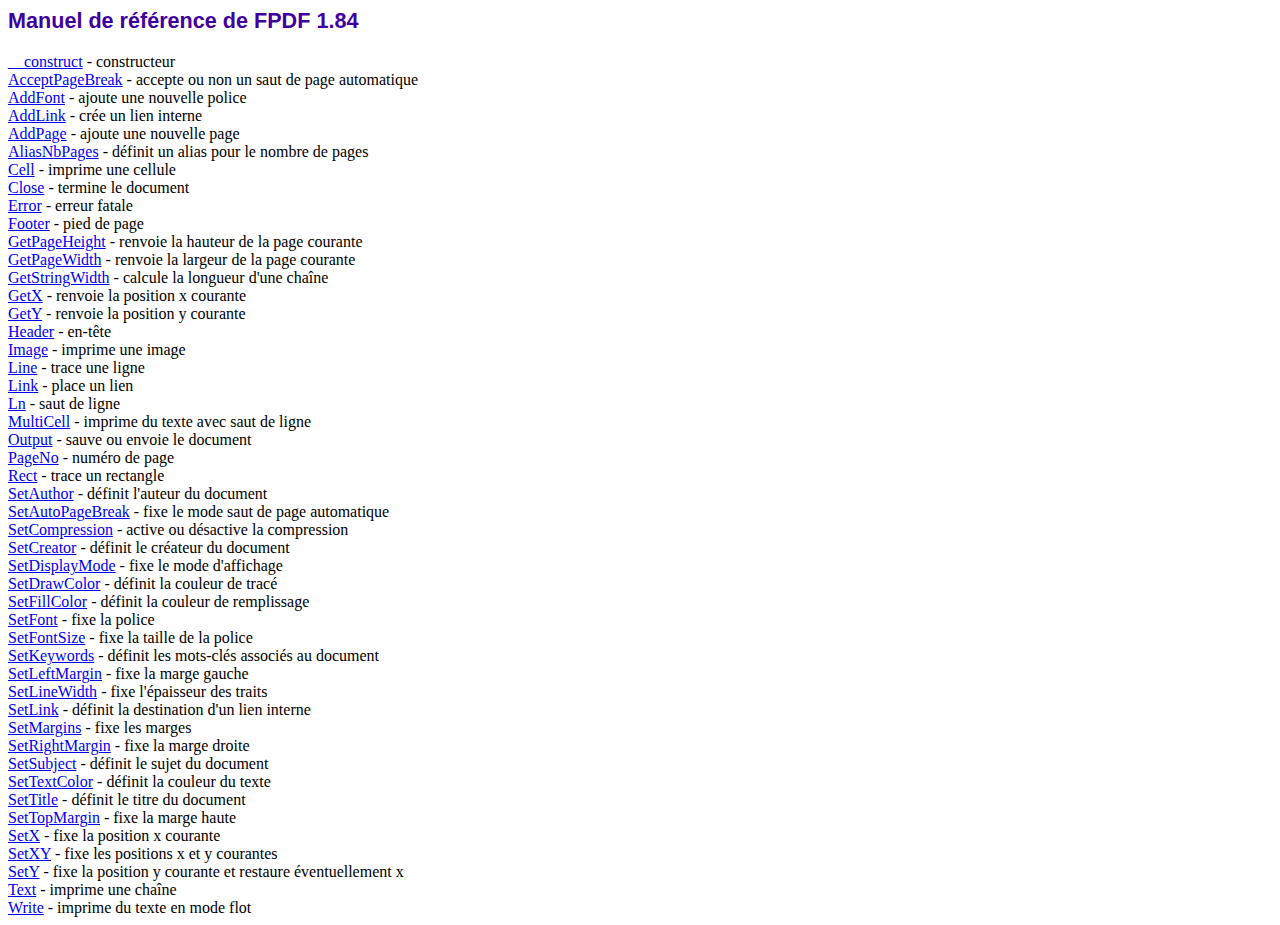
<file: pdf/doc/index.htm>
<!DOCTYPE html PUBLIC "-//W3C//DTD HTML 4.01 Transitional//EN">
<html>
<head>
<meta http-equiv="Content-Type" content="text/html; charset=ISO-8859-1">
<title>Manuel de r�f�rence de FPDF 1.84</title>
<link type="text/css" rel="stylesheet" href="../fpdf.css">
</head>
<body>
<h1>Manuel de r�f�rence de FPDF 1.84</h1>
<a href="__construct.htm">__construct</a> - constructeur<br>
<a href="acceptpagebreak.htm">AcceptPageBreak</a> - accepte ou non un saut de page automatique<br>
<a href="addfont.htm">AddFont</a> - ajoute une nouvelle police<br>
<a href="addlink.htm">AddLink</a> - cr�e un lien interne<br>
<a href="addpage.htm">AddPage</a> - ajoute une nouvelle page<br>
<a href="aliasnbpages.htm">AliasNbPages</a> - d�finit un alias pour le nombre de pages<br>
<a href="cell.htm">Cell</a> - imprime une cellule<br>
<a href="close.htm">Close</a> - termine le document<br>
<a href="error.htm">Error</a> - erreur fatale<br>
<a href="footer.htm">Footer</a> - pied de page<br>
<a href="getpageheight.htm">GetPageHeight</a> - renvoie la hauteur de la page courante<br>
<a href="getpagewidth.htm">GetPageWidth</a> - renvoie la largeur de la page courante<br>
<a href="getstringwidth.htm">GetStringWidth</a> - calcule la longueur d'une cha�ne<br>
<a href="getx.htm">GetX</a> - renvoie la position x courante<br>
<a href="gety.htm">GetY</a> - renvoie la position y courante<br>
<a href="header.htm">Header</a> - en-t�te<br>
<a href="image.htm">Image</a> - imprime une image<br>
<a href="line.htm">Line</a> - trace une ligne<br>
<a href="link.htm">Link</a> - place un lien<br>
<a href="ln.htm">Ln</a> - saut de ligne<br>
<a href="multicell.htm">MultiCell</a> - imprime du texte avec saut de ligne<br>
<a href="output.htm">Output</a> - sauve ou envoie le document<br>
<a href="pageno.htm">PageNo</a> - num�ro de page<br>
<a href="rect.htm">Rect</a> - trace un rectangle<br>
<a href="setauthor.htm">SetAuthor</a> - d�finit l'auteur du document<br>
<a href="setautopagebreak.htm">SetAutoPageBreak</a> - fixe le mode saut de page automatique<br>
<a href="setcompression.htm">SetCompression</a> - active ou d�sactive la compression<br>
<a href="setcreator.htm">SetCreator</a> - d�finit le cr�ateur du document<br>
<a href="setdisplaymode.htm">SetDisplayMode</a> - fixe le mode d'affichage<br>
<a href="setdrawcolor.htm">SetDrawColor</a> - d�finit la couleur de trac�<br>
<a href="setfillcolor.htm">SetFillColor</a> - d�finit la couleur de remplissage<br>
<a href="setfont.htm">SetFont</a> - fixe la police<br>
<a href="setfontsize.htm">SetFontSize</a> - fixe la taille de la police<br>
<a href="setkeywords.htm">SetKeywords</a> - d�finit les mots-cl�s associ�s au document<br>
<a href="setleftmargin.htm">SetLeftMargin</a> - fixe la marge gauche<br>
<a href="setlinewidth.htm">SetLineWidth</a> - fixe l'�paisseur des traits<br>
<a href="setlink.htm">SetLink</a> - d�finit la destination d'un lien interne<br>
<a href="setmargins.htm">SetMargins</a> - fixe les marges<br>
<a href="setrightmargin.htm">SetRightMargin</a> - fixe la marge droite<br>
<a href="setsubject.htm">SetSubject</a> - d�finit le sujet du document<br>
<a href="settextcolor.htm">SetTextColor</a> - d�finit la couleur du texte<br>
<a href="settitle.htm">SetTitle</a> - d�finit le titre du document<br>
<a href="settopmargin.htm">SetTopMargin</a> - fixe la marge haute<br>
<a href="setx.htm">SetX</a> - fixe la position x courante<br>
<a href="setxy.htm">SetXY</a> - fixe les positions x et y courantes<br>
<a href="sety.htm">SetY</a> - fixe la position y courante et restaure �ventuellement x<br>
<a href="text.htm">Text</a> - imprime une cha�ne<br>
<a href="write.htm">Write</a> - imprime du texte en mode flot<br>
</body>
</html>
</file>
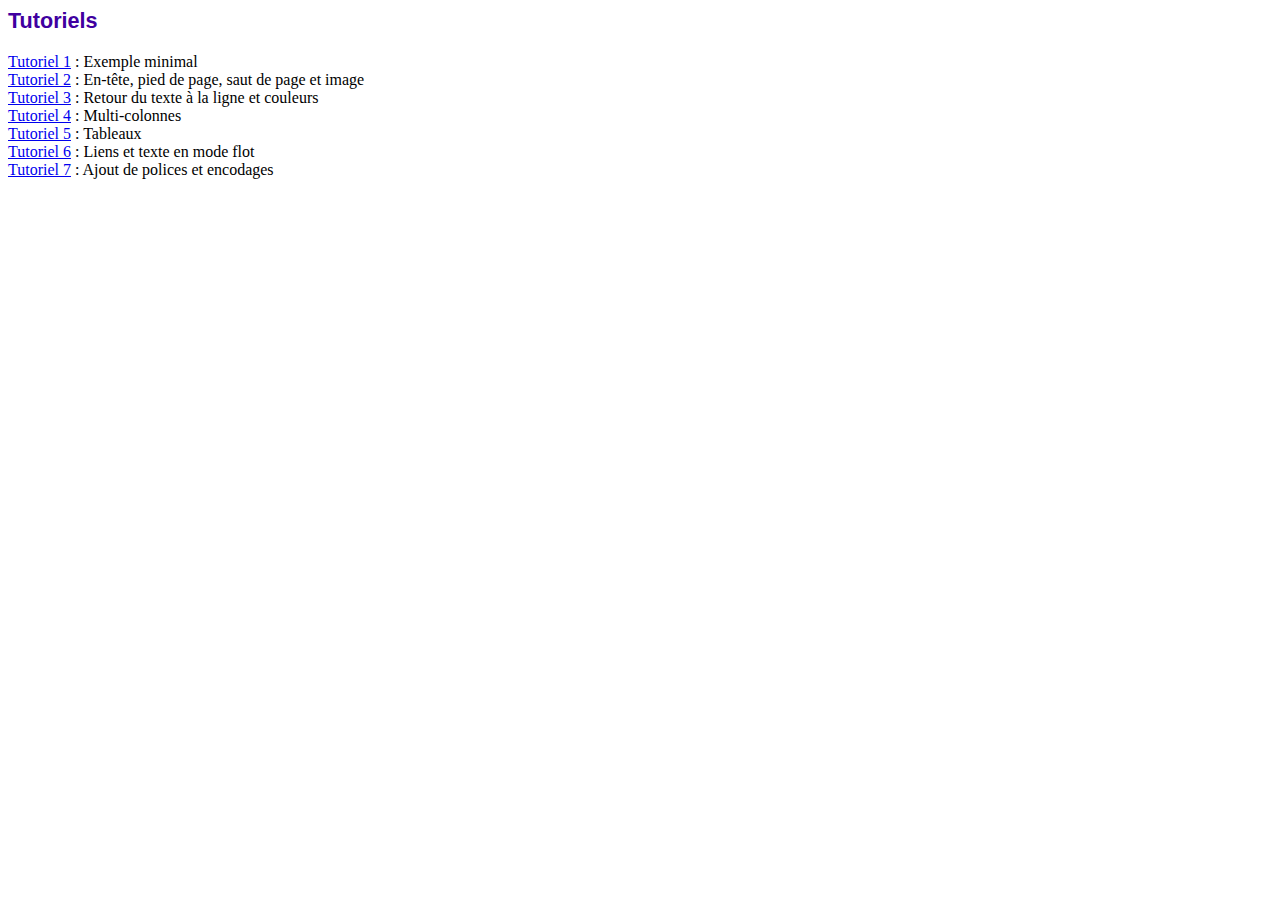
<file: pdf/tutorial/index.htm>
<!DOCTYPE html PUBLIC "-//W3C//DTD HTML 4.01 Transitional//EN">
<html>
<head>
<meta http-equiv="Content-Type" content="text/html; charset=ISO-8859-1">
<title>Tutoriels</title>
<link type="text/css" rel="stylesheet" href="../fpdf.css">
</head>
<body>
<h1>Tutoriels</h1>
<ul style="list-style-type:none; margin-left:0; padding-left:0">
<li><a href="tuto1.htm">Tutoriel 1</a> : Exemple minimal</li>
<li><a href="tuto2.htm">Tutoriel 2</a> : En-t�te, pied de page, saut de page et image</li>
<li><a href="tuto3.htm">Tutoriel 3</a> : Retour du texte � la ligne et couleurs</li>
<li><a href="tuto4.htm">Tutoriel 4</a> : Multi-colonnes</li>
<li><a href="tuto5.htm">Tutoriel 5</a> : Tableaux</li>
<li><a href="tuto6.htm">Tutoriel 6</a> : Liens et texte en mode flot</li>
<li><a href="tuto7.htm">Tutoriel 7</a> : Ajout de polices et encodages</li>
</ul>
</body>
</html>
</file>
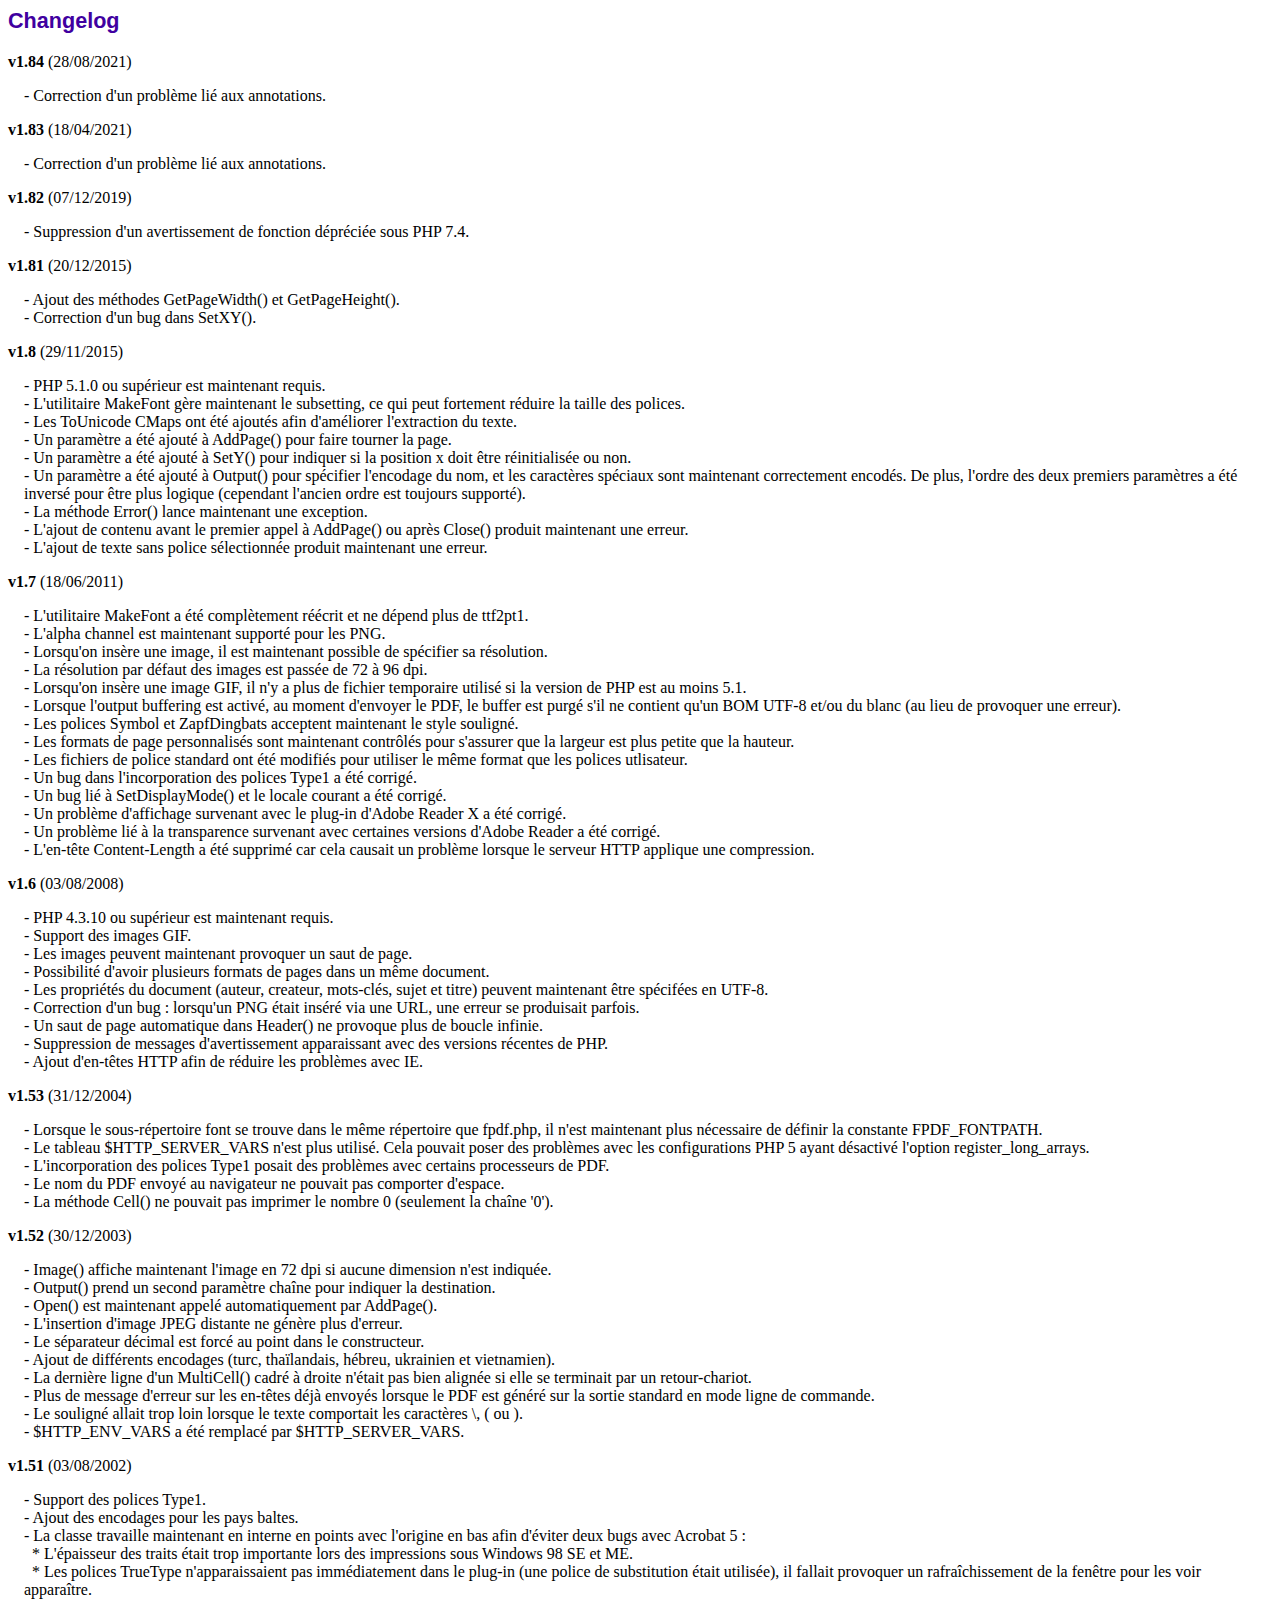
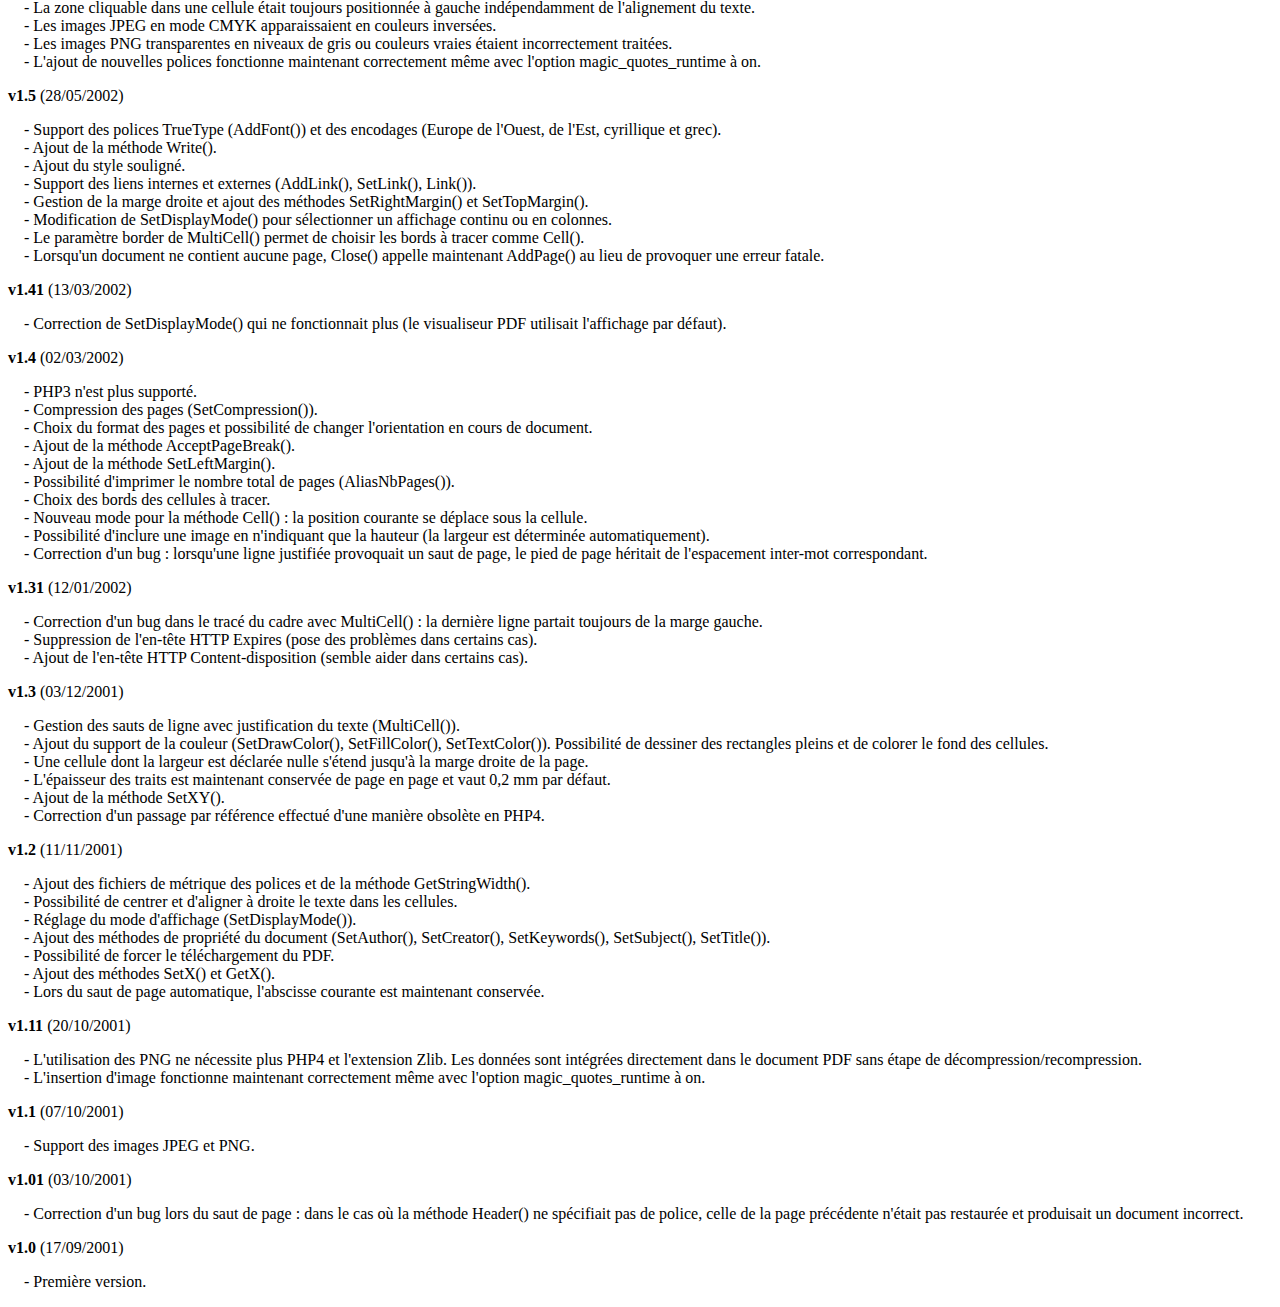
<file: pdf/changelog.htm>
<!DOCTYPE html PUBLIC "-//W3C//DTD HTML 4.01 Transitional//EN">
<html>
<head>
<meta http-equiv="Content-Type" content="text/html; charset=ISO-8859-1">
<title>Changelog</title>
<link type="text/css" rel="stylesheet" href="fpdf.css">
<style type="text/css">
dd {margin:1em 0 1em 1em}
</style>
</head>
<body>
<h1>Changelog</h1>
<dl>
<dt><strong>v1.84</strong> (28/08/2021)</dt>
<dd>
- Correction d'un probl�me li� aux annotations.<br>
</dd>
<dt><strong>v1.83</strong> (18/04/2021)</dt>
<dd>
- Correction d'un probl�me li� aux annotations.<br>
</dd>
<dt><strong>v1.82</strong> (07/12/2019)</dt>
<dd>
- Suppression d'un avertissement de fonction d�pr�ci�e sous PHP 7.4.<br>
</dd>
<dt><strong>v1.81</strong> (20/12/2015)</dt>
<dd>
- Ajout des m�thodes GetPageWidth() et GetPageHeight().<br>
- Correction d'un bug dans SetXY().<br>
</dd>
<dt><strong>v1.8</strong> (29/11/2015)</dt>
<dd>
- PHP 5.1.0 ou sup�rieur est maintenant requis.<br>
- L'utilitaire MakeFont g�re maintenant le subsetting, ce qui peut fortement r�duire la taille des polices.<br>
- Les ToUnicode CMaps ont �t� ajout�s afin d'am�liorer l'extraction du texte.<br>
- Un param�tre a �t� ajout� � AddPage() pour faire tourner la page.<br>
- Un param�tre a �t� ajout� � SetY() pour indiquer si la position x doit �tre r�initialis�e ou non.<br>
- Un param�tre a �t� ajout� � Output() pour sp�cifier l'encodage du nom, et les caract�res sp�ciaux sont maintenant correctement encod�s. De plus, l'ordre des deux premiers param�tres a �t� invers� pour �tre plus logique (cependant l'ancien ordre est toujours support�).<br>
- La m�thode Error() lance maintenant une exception.<br>
- L'ajout de contenu avant le premier appel � AddPage() ou apr�s Close() produit maintenant une erreur.<br>
- L'ajout de texte sans police s�lectionn�e produit maintenant une erreur.<br>
</dd>
<dt><strong>v1.7</strong> (18/06/2011)</dt>
<dd>
- L'utilitaire MakeFont a �t� compl�tement r��crit et ne d�pend plus de ttf2pt1.<br>
- L'alpha channel est maintenant support� pour les PNG.<br>
- Lorsqu'on ins�re une image, il est maintenant possible de sp�cifier sa r�solution.<br>
- La r�solution par d�faut des images est pass�e de 72 � 96 dpi.<br>
- Lorsqu'on ins�re une image GIF, il n'y a plus de fichier temporaire utilis� si la version de PHP est au moins 5.1.<br>
- Lorsque l'output buffering est activ�, au moment d'envoyer le PDF, le buffer est purg� s'il ne contient qu'un BOM UTF-8 et/ou du blanc (au lieu de provoquer une erreur).<br>
- Les polices Symbol et ZapfDingbats acceptent maintenant le style soulign�.<br>
- Les formats de page personnalis�s sont maintenant contr�l�s pour s'assurer que la largeur est plus petite que la hauteur.<br>
- Les fichiers de police standard ont �t� modifi�s pour utiliser le m�me format que les polices utlisateur.<br>
- Un bug dans l'incorporation des polices Type1 a �t� corrig�.<br>
- Un bug li� � SetDisplayMode() et le locale courant a �t� corrig�.<br>
- Un probl�me d'affichage survenant avec le plug-in d'Adobe Reader X a �t� corrig�.<br>
- Un probl�me li� � la transparence survenant avec certaines versions d'Adobe Reader a �t� corrig�.<br>
- L'en-t�te Content-Length a �t� supprim� car cela causait un probl�me lorsque le serveur HTTP applique une compression.<br>
</dd>
<dt><strong>v1.6</strong> (03/08/2008)</dt>
<dd>
- PHP 4.3.10 ou sup�rieur est maintenant requis.<br>
- Support des images GIF.<br>
- Les images peuvent maintenant provoquer un saut de page.<br>
- Possibilit� d'avoir plusieurs formats de pages dans un m�me document.<br>
- Les propri�t�s du document (auteur, createur, mots-cl�s, sujet et titre) peuvent maintenant �tre sp�cif�es en UTF-8.<br>
- Correction d'un bug : lorsqu'un PNG �tait ins�r� via une URL, une erreur se produisait parfois.<br>
- Un saut de page automatique dans Header() ne provoque plus de boucle infinie.<br>
- Suppression de messages d'avertissement apparaissant avec des versions r�centes de PHP.<br>
- Ajout d'en-t�tes HTTP afin de r�duire les probl�mes avec IE.<br>
</dd>
<dt><strong>v1.53</strong> (31/12/2004)</dt>
<dd>
- Lorsque le sous-r�pertoire font se trouve dans le m�me r�pertoire que fpdf.php, il n'est maintenant plus n�cessaire de d�finir la constante FPDF_FONTPATH.<br>
- Le tableau $HTTP_SERVER_VARS n'est plus utilis�. Cela pouvait poser des probl�mes avec les configurations PHP 5 ayant d�sactiv� l'option register_long_arrays.<br>
- L'incorporation des polices Type1 posait des probl�mes avec certains processeurs de PDF.<br>
- Le nom du PDF envoy� au navigateur ne pouvait pas comporter d'espace.<br>
- La m�thode Cell() ne pouvait pas imprimer le nombre 0 (seulement la cha�ne '0').<br>
</dd>
<dt><strong>v1.52</strong> (30/12/2003)</dt>
<dd>
- Image() affiche maintenant l'image en 72 dpi si aucune dimension n'est indiqu�e.<br>
- Output() prend un second param�tre cha�ne pour indiquer la destination.<br>
- Open() est maintenant appel� automatiquement par AddPage().<br>
- L'insertion d'image JPEG distante ne g�n�re plus d'erreur.<br>
- Le s�parateur d�cimal est forc� au point dans le constructeur.<br>
- Ajout de diff�rents encodages (turc, tha�landais, h�breu, ukrainien et vietnamien).<br>
- La derni�re ligne d'un MultiCell() cadr� � droite n'�tait pas bien align�e si elle se terminait par un retour-chariot.<br>
- Plus de message d'erreur sur les en-t�tes d�j� envoy�s lorsque le PDF est g�n�r� sur la sortie standard en mode ligne de commande.<br>
- Le soulign� allait trop loin lorsque le texte comportait les caract�res \, ( ou ).<br>
- $HTTP_ENV_VARS a �t� remplac� par $HTTP_SERVER_VARS.<br>
</dd>
<dt><strong>v1.51</strong> (03/08/2002)</dt>
<dd>
- Support des polices Type1.<br>
- Ajout des encodages pour les pays baltes.<br>
- La classe travaille maintenant en interne en points avec l'origine en bas afin d'�viter deux bugs avec Acrobat 5 :<br>&nbsp;&nbsp;* L'�paisseur des traits �tait trop importante lors des impressions sous Windows 98 SE et ME.<br>&nbsp;&nbsp;* Les polices TrueType n'apparaissaient pas imm�diatement dans le plug-in (une police de substitution �tait utilis�e), il fallait provoquer un rafra�chissement de la fen�tre pour les voir appara�tre.<br>
- La zone cliquable dans une cellule �tait toujours positionn�e � gauche ind�pendamment de l'alignement du texte.<br>
- Les images JPEG en mode CMYK apparaissaient en couleurs invers�es.<br>
- Les images PNG transparentes en niveaux de gris ou couleurs vraies �taient incorrectement trait�es.<br>
- L'ajout de nouvelles polices fonctionne maintenant correctement m�me avec l'option magic_quotes_runtime � on.<br>
</dd>
<dt><strong>v1.5</strong> (28/05/2002)</dt>
<dd>
- Support des polices TrueType (AddFont()) et des encodages (Europe de l'Ouest, de l'Est, cyrillique et grec).<br>
- Ajout de la m�thode Write().<br>
- Ajout du style soulign�.<br>
- Support des liens internes et externes (AddLink(), SetLink(), Link()).<br>
- Gestion de la marge droite et ajout des m�thodes SetRightMargin() et SetTopMargin().<br>
- Modification de SetDisplayMode() pour s�lectionner un affichage continu ou en colonnes.<br>
- Le param�tre border de MultiCell() permet de choisir les bords � tracer comme Cell().<br>
- Lorsqu'un document ne contient aucune page, Close() appelle maintenant AddPage() au lieu de provoquer une erreur fatale.<br>
</dd>
<dt><strong>v1.41</strong> (13/03/2002)</dt>
<dd>
- Correction de SetDisplayMode() qui ne fonctionnait plus (le visualiseur PDF utilisait l'affichage par d�faut).<br>
</dd>
<dt><strong>v1.4</strong> (02/03/2002)</dt>
<dd>
- PHP3 n'est plus support�.<br>
- Compression des pages (SetCompression()).<br>
- Choix du format des pages et possibilit� de changer l'orientation en cours de document.<br>
- Ajout de la m�thode AcceptPageBreak().<br>
- Ajout de la m�thode SetLeftMargin().<br>
- Possibilit� d'imprimer le nombre total de pages (AliasNbPages()).<br>
- Choix des bords des cellules � tracer.<br>
- Nouveau mode pour la m�thode Cell() : la position courante se d�place sous la cellule.<br>
- Possibilit� d'inclure une image en n'indiquant que la hauteur (la largeur est d�termin�e automatiquement).<br>
- Correction d'un bug : lorsqu'une ligne justifi�e provoquait un saut de page, le pied de page h�ritait de l'espacement inter-mot correspondant.<br>
</dd>
<dt><strong>v1.31</strong> (12/01/2002)</dt>
<dd>
- Correction d'un bug dans le trac� du cadre avec MultiCell() : la derni�re ligne partait toujours de la marge gauche.<br>
- Suppression de l'en-t�te HTTP Expires (pose des probl�mes dans certains cas).<br>
- Ajout de l'en-t�te HTTP Content-disposition (semble aider dans certains cas).<br>
</dd>
<dt><strong>v1.3</strong> (03/12/2001)</dt>
<dd>
- Gestion des sauts de ligne avec justification du texte (MultiCell()).<br>
- Ajout du support de la couleur (SetDrawColor(), SetFillColor(), SetTextColor()). Possibilit� de dessiner des rectangles pleins et de colorer le fond des cellules.<br>
- Une cellule dont la largeur est d�clar�e nulle s'�tend jusqu'� la marge droite de la page.<br>
- L'�paisseur des traits est maintenant conserv�e de page en page et vaut 0,2 mm par d�faut.<br>
- Ajout de la m�thode SetXY().<br>
- Correction d'un passage par r�f�rence effectu� d'une mani�re obsol�te en PHP4.<br>
</dd>
<dt><strong>v1.2</strong> (11/11/2001)</dt>
<dd>
- Ajout des fichiers de m�trique des polices et de la m�thode GetStringWidth().<br>
- Possibilit� de centrer et d'aligner � droite le texte dans les cellules.<br>
- R�glage du mode d'affichage (SetDisplayMode()).<br>
- Ajout des m�thodes de propri�t� du document (SetAuthor(), SetCreator(), SetKeywords(), SetSubject(), SetTitle()).<br>
- Possibilit� de forcer le t�l�chargement du PDF.<br>
- Ajout des m�thodes SetX() et GetX().<br>
- Lors du saut de page automatique, l'abscisse courante est maintenant conserv�e.<br>
</dd>
<dt><strong>v1.11</strong> (20/10/2001)</dt>
<dd>
- L'utilisation des PNG ne n�cessite plus PHP4 et l'extension Zlib. Les donn�es sont int�gr�es directement dans le document PDF sans �tape de d�compression/recompression.<br>
- L'insertion d'image fonctionne maintenant correctement m�me avec l'option magic_quotes_runtime � on.<br>
</dd>
<dt><strong>v1.1</strong> (07/10/2001)</dt>
<dd>
- Support des images JPEG et PNG.<br>
</dd>
<dt><strong>v1.01</strong> (03/10/2001)</dt>
<dd>
- Correction d'un bug lors du saut de page : dans le cas o� la m�thode Header() ne sp�cifiait pas de police, celle de la page pr�c�dente n'�tait pas restaur�e et produisait un document incorrect.<br>
</dd>
<dt><strong>v1.0</strong> (17/09/2001)</dt>
<dd>
- Premi�re version.<br>
</dd>
</dl>
</body>
</html>
</file>
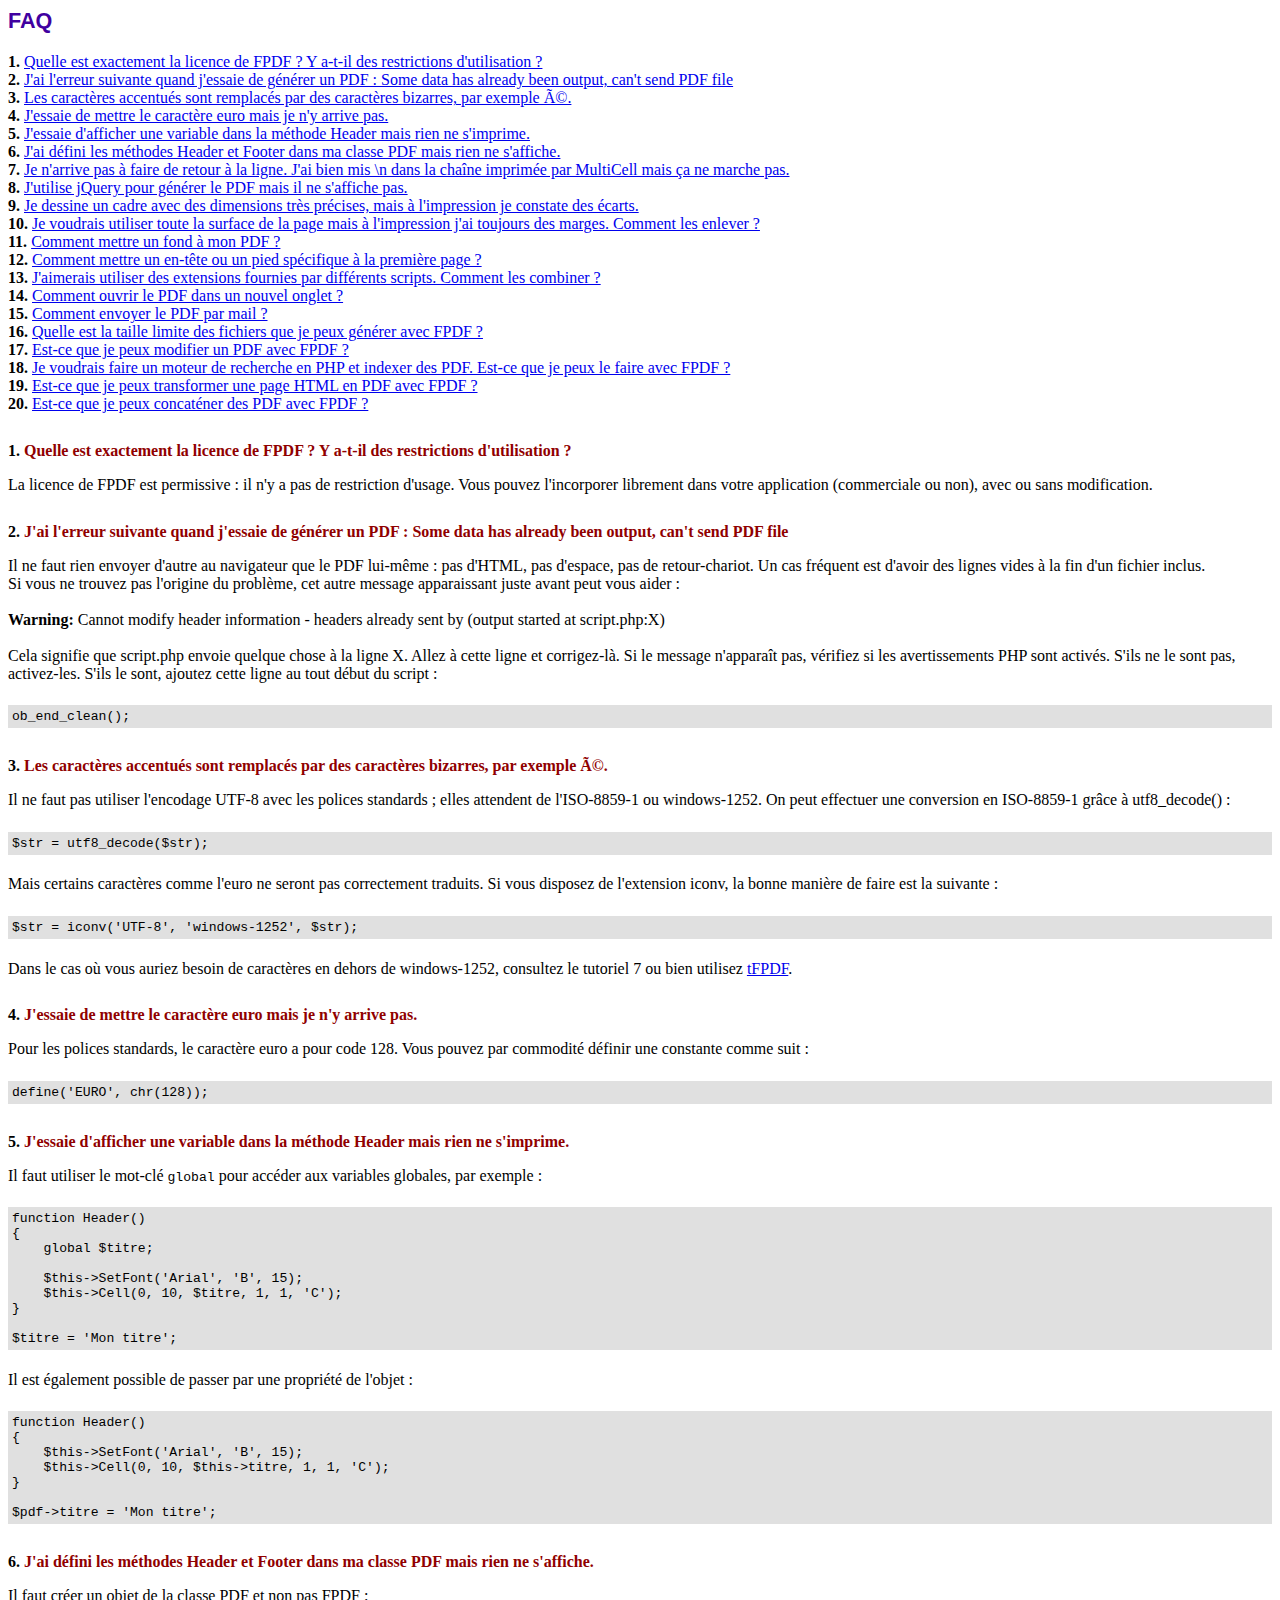
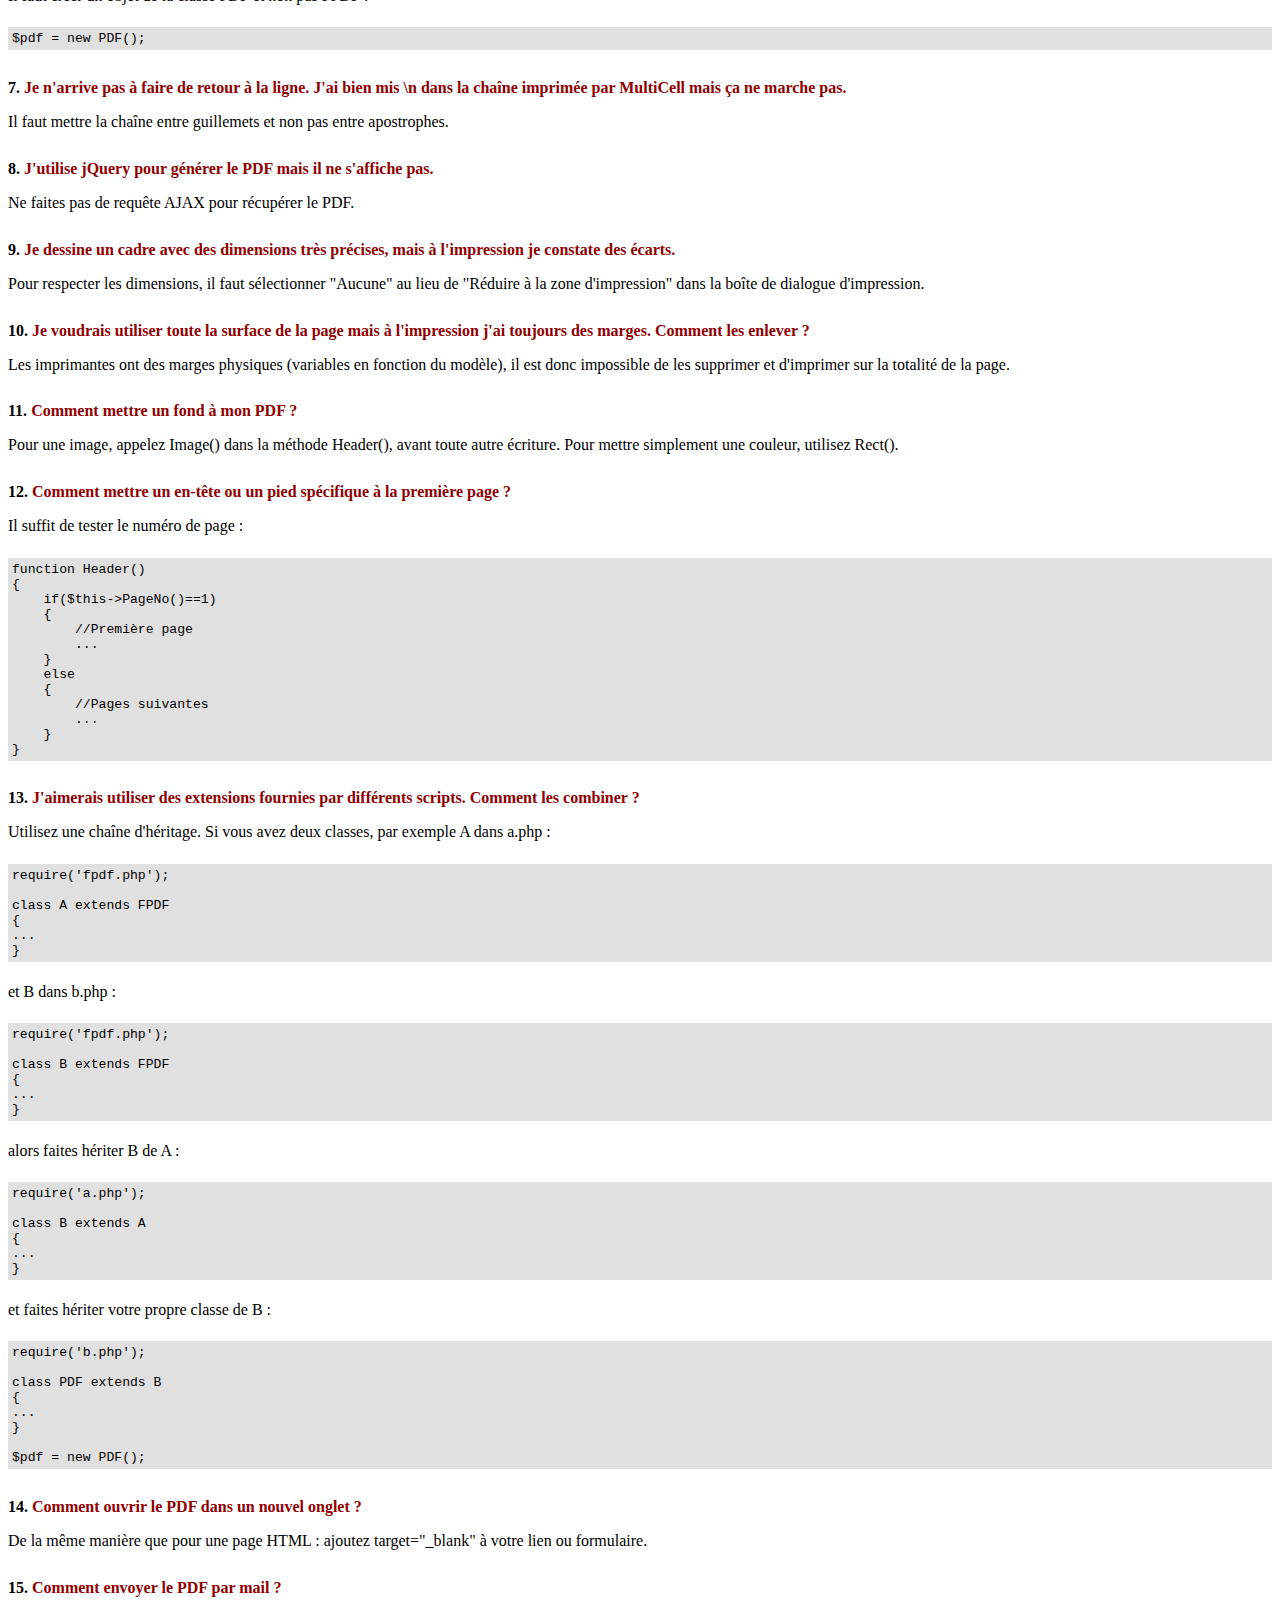
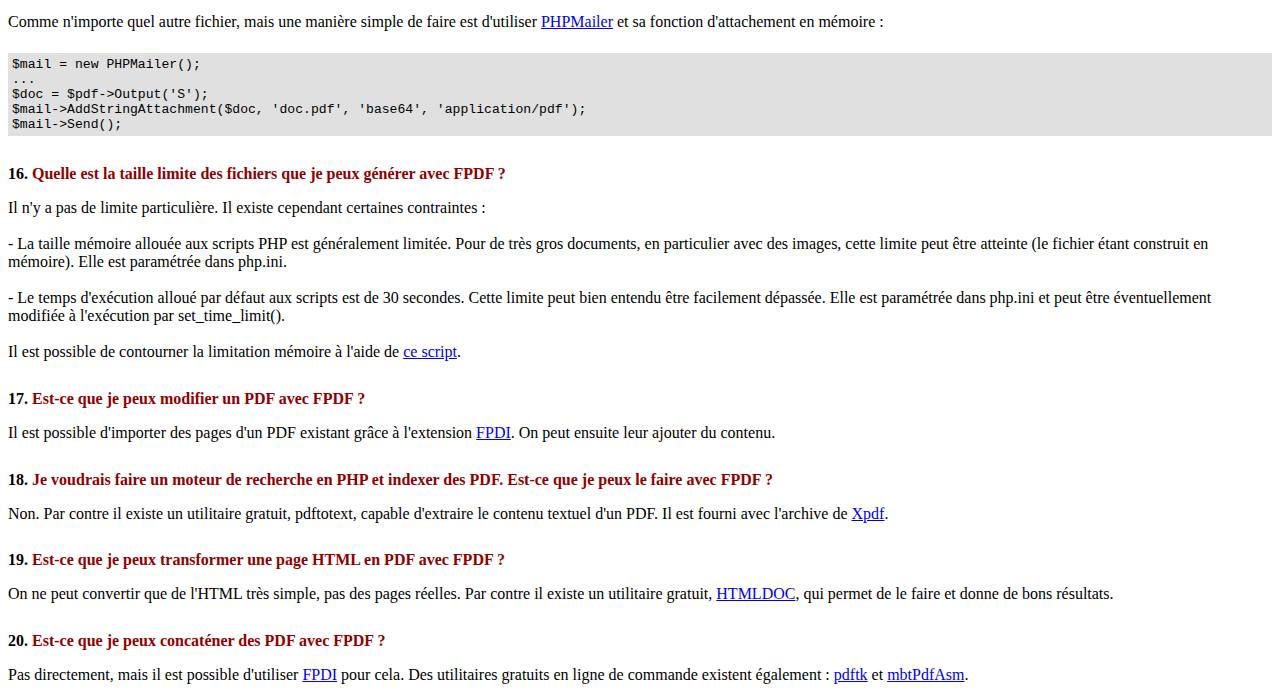
<file: pdf/FAQ.htm>
<!DOCTYPE html PUBLIC "-//W3C//DTD HTML 4.01 Transitional//EN">
<html>
<head>
<meta http-equiv="Content-Type" content="text/html; charset=ISO-8859-1">
<title>FAQ</title>
<link type="text/css" rel="stylesheet" href="fpdf.css">
<style type="text/css">
ul {list-style-type:none; margin:0; padding:0}
ul#answers li {margin-top:1.8em}
.question {font-weight:bold; color:#900000}
</style>
</head>
<body>
<h1>FAQ</h1>
<ul>
<li><b>1.</b> <a href='#q1'>Quelle est exactement la licence de FPDF ? Y a-t-il des restrictions d'utilisation ?</a></li>
<li><b>2.</b> <a href='#q2'>J'ai l'erreur suivante quand j'essaie de g�n�rer un PDF : Some data has already been output, can't send PDF file</a></li>
<li><b>3.</b> <a href='#q3'>Les caract�res accentu�s sont remplac�s par des caract�res bizarres, par exemple é.</a></li>
<li><b>4.</b> <a href='#q4'>J'essaie de mettre le caract�re euro mais je n'y arrive pas.</a></li>
<li><b>5.</b> <a href='#q5'>J'essaie d'afficher une variable dans la m�thode Header mais rien ne s'imprime.</a></li>
<li><b>6.</b> <a href='#q6'>J'ai d�fini les m�thodes Header et Footer dans ma classe PDF mais rien ne s'affiche.</a></li>
<li><b>7.</b> <a href='#q7'>Je n'arrive pas � faire de retour � la ligne. J'ai bien mis \n dans la cha�ne imprim�e par MultiCell mais �a ne marche pas.</a></li>
<li><b>8.</b> <a href='#q8'>J'utilise jQuery pour g�n�rer le PDF mais il ne s'affiche pas.</a></li>
<li><b>9.</b> <a href='#q9'>Je dessine un cadre avec des dimensions tr�s pr�cises, mais � l'impression je constate des �carts.</a></li>
<li><b>10.</b> <a href='#q10'>Je voudrais utiliser toute la surface de la page mais � l'impression j'ai toujours des marges. Comment les enlever ?</a></li>
<li><b>11.</b> <a href='#q11'>Comment mettre un fond � mon PDF ?</a></li>
<li><b>12.</b> <a href='#q12'>Comment mettre un en-t�te ou un pied sp�cifique � la premi�re page ?</a></li>
<li><b>13.</b> <a href='#q13'>J'aimerais utiliser des extensions fournies par diff�rents scripts. Comment les combiner ?</a></li>
<li><b>14.</b> <a href='#q14'>Comment ouvrir le PDF dans un nouvel onglet ?</a></li>
<li><b>15.</b> <a href='#q15'>Comment envoyer le PDF par mail ?</a></li>
<li><b>16.</b> <a href='#q16'>Quelle est la taille limite des fichiers que je peux g�n�rer avec FPDF ?</a></li>
<li><b>17.</b> <a href='#q17'>Est-ce que je peux modifier un PDF avec FPDF ?</a></li>
<li><b>18.</b> <a href='#q18'>Je voudrais faire un moteur de recherche en PHP et indexer des PDF. Est-ce que je peux le faire avec FPDF ?</a></li>
<li><b>19.</b> <a href='#q19'>Est-ce que je peux transformer une page HTML en PDF avec FPDF ?</a></li>
<li><b>20.</b> <a href='#q20'>Est-ce que je peux concat�ner des PDF avec FPDF ?</a></li>
</ul>

<ul id='answers'>
<li id='q1'>
<p><b>1.</b> <span class='question'>Quelle est exactement la licence de FPDF ? Y a-t-il des restrictions d'utilisation ?</span></p>
La licence de FPDF est permissive : il n'y a pas de restriction d'usage. Vous pouvez l'incorporer
librement dans votre application (commerciale ou non), avec ou sans modification.
</li>

<li id='q2'>
<p><b>2.</b> <span class='question'>J'ai l'erreur suivante quand j'essaie de g�n�rer un PDF : Some data has already been output, can't send PDF file</span></p>
Il ne faut rien envoyer d'autre au navigateur que le PDF lui-m�me : pas d'HTML, pas d'espace, pas de
retour-chariot. Un cas fr�quent est d'avoir des lignes vides � la fin d'un fichier inclus.<br>
Si vous ne trouvez pas l'origine du probl�me, cet autre message apparaissant juste avant peut vous aider :<br>
<br>
<b>Warning:</b> Cannot modify header information - headers already sent by (output started at script.php:X)<br>
<br>
Cela signifie que script.php envoie quelque chose � la ligne X. Allez � cette ligne et corrigez-l�.
Si le message n'appara�t pas, v�rifiez si les avertissements PHP sont activ�s. S'ils ne le sont pas, activez-les.
S'ils le sont, ajoutez cette ligne au tout d�but du script :
<div class="doc-source">
<pre><code>ob_end_clean();</code></pre>
</div>
</li>

<li id='q3'>
<p><b>3.</b> <span class='question'>Les caract�res accentu�s sont remplac�s par des caract�res bizarres, par exemple é.</span></p>
Il ne faut pas utiliser l'encodage UTF-8 avec les polices standards ; elles attendent de l'ISO-8859-1 ou windows-1252.
On peut effectuer une conversion en ISO-8859-1 gr�ce � utf8_decode() :
<div class="doc-source">
<pre><code>$str = utf8_decode($str);</code></pre>
</div>
Mais certains caract�res comme l'euro ne seront pas correctement traduits. Si vous disposez de l'extension
iconv, la bonne mani�re de faire est la suivante :
<div class="doc-source">
<pre><code>$str = iconv('UTF-8', 'windows-1252', $str);</code></pre>
</div>
Dans le cas o� vous auriez besoin de caract�res en dehors de windows-1252, consultez le tutoriel 7 ou bien
utilisez <a href="http://www.fpdf.org/?go=script&amp;id=92" target="_blank">tFPDF</a>.
</li>

<li id='q4'>
<p><b>4.</b> <span class='question'>J'essaie de mettre le caract�re euro mais je n'y arrive pas.</span></p>
Pour les polices standards, le caract�re euro a pour code 128. Vous pouvez par commodit� d�finir
une constante comme suit :
<div class="doc-source">
<pre><code>define('EURO', chr(128));</code></pre>
</div>
</li>

<li id='q5'>
<p><b>5.</b> <span class='question'>J'essaie d'afficher une variable dans la m�thode Header mais rien ne s'imprime.</span></p>
Il faut utiliser le mot-cl� <code>global</code> pour acc�der aux variables globales, par exemple :
<div class="doc-source">
<pre><code>function Header()
{
    global $titre;

    $this-&gt;SetFont('Arial', 'B', 15);
    $this-&gt;Cell(0, 10, $titre, 1, 1, 'C');
}

$titre = 'Mon titre';</code></pre>
</div>
Il est �galement possible de passer par une propri�t� de l'objet :
<div class="doc-source">
<pre><code>function Header()
{
    $this-&gt;SetFont('Arial', 'B', 15);
    $this-&gt;Cell(0, 10, $this-&gt;titre, 1, 1, 'C');
}

$pdf-&gt;titre = 'Mon titre';</code></pre>
</div>
</li>

<li id='q6'>
<p><b>6.</b> <span class='question'>J'ai d�fini les m�thodes Header et Footer dans ma classe PDF mais rien ne s'affiche.</span></p>
Il faut cr�er un objet de la classe PDF et non pas FPDF :
<div class="doc-source">
<pre><code>$pdf = new PDF();</code></pre>
</div>
</li>

<li id='q7'>
<p><b>7.</b> <span class='question'>Je n'arrive pas � faire de retour � la ligne. J'ai bien mis \n dans la cha�ne imprim�e par MultiCell mais �a ne marche pas.</span></p>
Il faut mettre la cha�ne entre guillemets et non pas entre apostrophes.
</li>

<li id='q8'>
<p><b>8.</b> <span class='question'>J'utilise jQuery pour g�n�rer le PDF mais il ne s'affiche pas.</span></p>
Ne faites pas de requ�te AJAX pour r�cup�rer le PDF.
</li>

<li id='q9'>
<p><b>9.</b> <span class='question'>Je dessine un cadre avec des dimensions tr�s pr�cises, mais � l'impression je constate des �carts.</span></p>
Pour respecter les dimensions, il faut s�lectionner "Aucune" au lieu de "R�duire � la zone d'impression"
dans la bo�te de dialogue d'impression.
</li>

<li id='q10'>
<p><b>10.</b> <span class='question'>Je voudrais utiliser toute la surface de la page mais � l'impression j'ai toujours des marges. Comment les enlever ?</span></p>
Les imprimantes ont des marges physiques (variables en fonction du mod�le), il est donc impossible de les
supprimer et d'imprimer sur la totalit� de la page.
</li>

<li id='q11'>
<p><b>11.</b> <span class='question'>Comment mettre un fond � mon PDF ?</span></p>
Pour une image, appelez Image() dans la m�thode Header(), avant toute autre �criture. Pour mettre simplement
une couleur, utilisez Rect().
</li>

<li id='q12'>
<p><b>12.</b> <span class='question'>Comment mettre un en-t�te ou un pied sp�cifique � la premi�re page ?</span></p>
Il suffit de tester le num�ro de page :
<div class="doc-source">
<pre><code>function Header()
{
    if($this-&gt;PageNo()==1)
    {
        //Premi�re page
        ...
    }
    else
    {
        //Pages suivantes
        ...
    }
}</code></pre>
</div>
</li>

<li id='q13'>
<p><b>13.</b> <span class='question'>J'aimerais utiliser des extensions fournies par diff�rents scripts. Comment les combiner ?</span></p>
Utilisez une cha�ne d'h�ritage. Si vous avez deux classes, par exemple A dans a.php :
<div class="doc-source">
<pre><code>require('fpdf.php');

class A extends FPDF
{
...
}</code></pre>
</div>
et B dans b.php :
<div class="doc-source">
<pre><code>require('fpdf.php');

class B extends FPDF
{
...
}</code></pre>
</div>
alors faites h�riter B de A :
<div class="doc-source">
<pre><code>require('a.php');

class B extends A
{
...
}</code></pre>
</div>
et faites h�riter votre propre classe de B :
<div class="doc-source">
<pre><code>require('b.php');

class PDF extends B
{
...
}

$pdf = new PDF();</code></pre>
</div>
</li>

<li id='q14'>
<p><b>14.</b> <span class='question'>Comment ouvrir le PDF dans un nouvel onglet ?</span></p>
De la m�me mani�re que pour une page HTML : ajoutez target="_blank" � votre lien ou formulaire.
</li>

<li id='q15'>
<p><b>15.</b> <span class='question'>Comment envoyer le PDF par mail ?</span></p>
Comme n'importe quel autre fichier, mais une mani�re simple de faire est d'utiliser
<a href="https://github.com/PHPMailer/PHPMailer" target="_blank">PHPMailer</a> et sa fonction d'attachement en m�moire :
<div class="doc-source">
<pre><code>$mail = new PHPMailer();
...
$doc = $pdf-&gt;Output('S');
$mail-&gt;AddStringAttachment($doc, 'doc.pdf', 'base64', 'application/pdf');
$mail-&gt;Send();</code></pre>
</div>
</li>

<li id='q16'>
<p><b>16.</b> <span class='question'>Quelle est la taille limite des fichiers que je peux g�n�rer avec FPDF ?</span></p>
Il n'y a pas de limite particuli�re. Il existe cependant certaines contraintes :
<br>
<br>
- La taille m�moire allou�e aux scripts PHP est g�n�ralement limit�e. Pour de tr�s gros
documents, en particulier avec des images, cette limite peut �tre atteinte (le fichier �tant
construit en m�moire). Elle est param�tr�e dans php.ini.
<br>
<br>
- Le temps d'ex�cution allou� par d�faut aux scripts est de 30 secondes. Cette limite peut bien
entendu �tre facilement d�pass�e. Elle est param�tr�e dans php.ini et peut �tre �ventuellement
modifi�e � l'ex�cution par set_time_limit().
<br>
<br>
Il est possible de contourner la limitation m�moire � l'aide de <a href="http://www.fpdf.org/?go=script&amp;id=76" target="_blank">ce script</a>.
</li>

<li id='q17'>
<p><b>17.</b> <span class='question'>Est-ce que je peux modifier un PDF avec FPDF ?</span></p>
Il est possible d'importer des pages d'un PDF existant gr�ce � l'extension <a href="https://www.setasign.com/products/fpdi/about/" target="_blank">FPDI</a>.
On peut ensuite leur ajouter du contenu.
</li>

<li id='q18'>
<p><b>18.</b> <span class='question'>Je voudrais faire un moteur de recherche en PHP et indexer des PDF. Est-ce que je peux le faire avec FPDF ?</span></p>
Non. Par contre il existe un utilitaire gratuit, pdftotext, capable d'extraire le contenu textuel d'un PDF.
Il est fourni avec l'archive de <a href="https://www.xpdfreader.com" target="_blank">Xpdf</a>.
</li>

<li id='q19'>
<p><b>19.</b> <span class='question'>Est-ce que je peux transformer une page HTML en PDF avec FPDF ?</span></p>
On ne peut convertir que de l'HTML tr�s simple, pas des pages r�elles. Par contre il existe un utilitaire
gratuit, <a href="https://www.msweet.org/htmldoc/" target="_blank">HTMLDOC</a>, qui permet de le
faire et donne de bons r�sultats.
</li>

<li id='q20'>
<p><b>20.</b> <span class='question'>Est-ce que je peux concat�ner des PDF avec FPDF ?</span></p>
Pas directement, mais il est possible d'utiliser <a href="https://www.setasign.com/products/fpdi/demos/concatenate-fake/" target="_blank">FPDI</a>
pour cela. Des utilitaires gratuits en ligne de commande existent �galement :
<a href="https://www.pdflabs.com/tools/pdftk-the-pdf-toolkit/" target="_blank">pdftk</a> et
<a href="http://thierry.schmit.free.fr/spip/spip.php?article4" target="_blank">mbtPdfAsm</a>.
</li>
</ul>
</body>
</html>
</file>
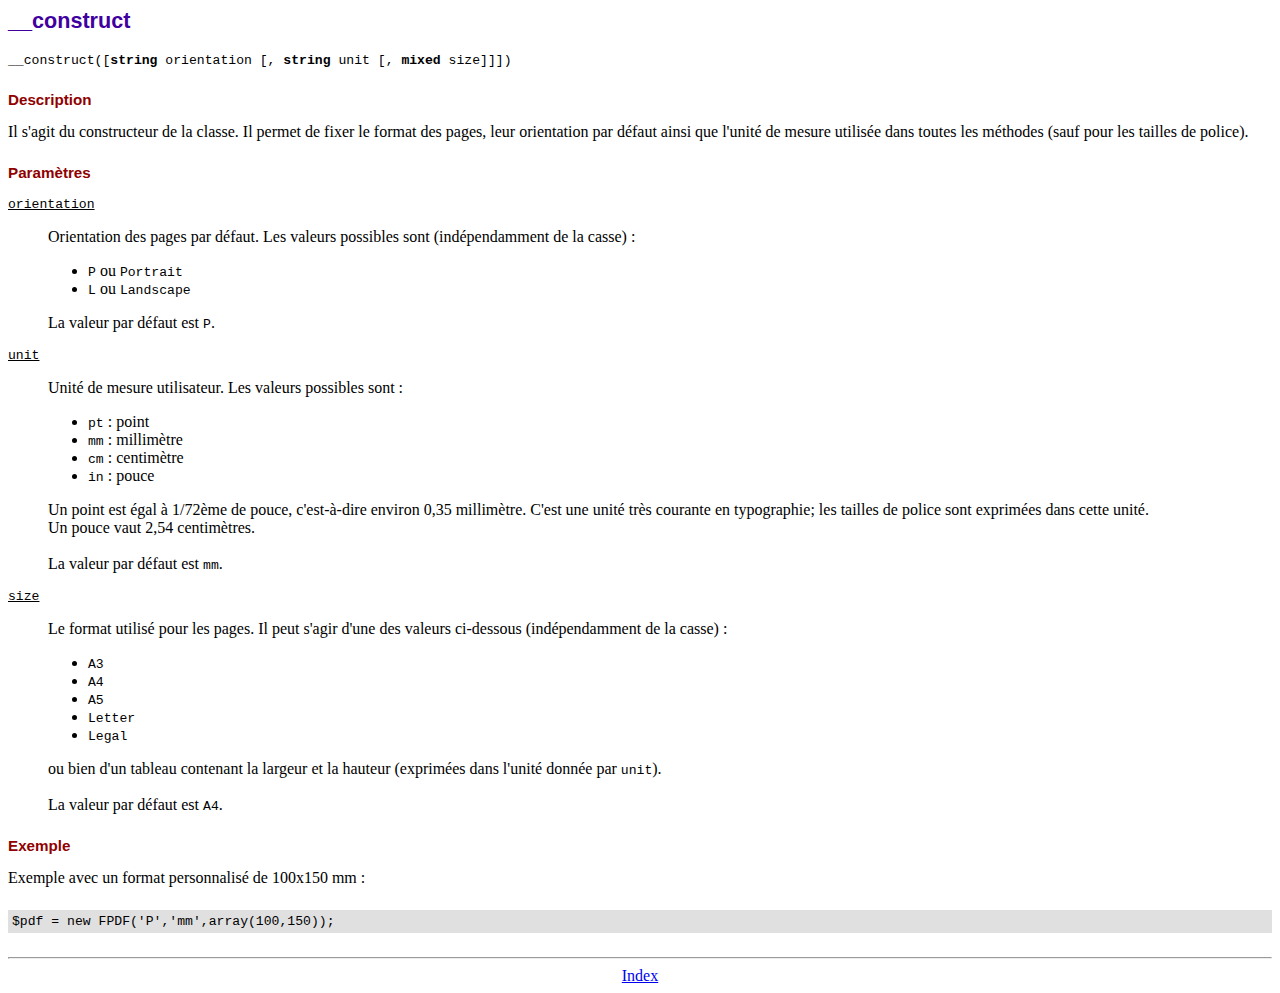
<file: pdf/doc/__construct.htm>
<!DOCTYPE html PUBLIC "-//W3C//DTD HTML 4.01 Transitional//EN">
<html>
<head>
<meta http-equiv="Content-Type" content="text/html; charset=ISO-8859-1">
<title>__construct</title>
<link type="text/css" rel="stylesheet" href="../fpdf.css">
</head>
<body>
<h1>__construct</h1>
<code>__construct([<b>string</b> orientation [, <b>string</b> unit [, <b>mixed</b> size]]])</code>
<h2>Description</h2>
Il s'agit du constructeur de la classe. Il permet de fixer le format des pages, leur
orientation par d�faut ainsi que l'unit� de mesure utilis�e dans toutes les m�thodes (sauf
pour les tailles de police).
<h2>Param�tres</h2>
<dl class="param">
<dt><code>orientation</code></dt>
<dd>
Orientation des pages par d�faut. Les valeurs possibles sont (ind�pendamment de la casse) :
<ul>
<li><code>P</code> ou <code>Portrait</code></li>
<li><code>L</code> ou <code>Landscape</code></li>
</ul>
La valeur par d�faut est <code>P</code>.
</dd>
<dt><code>unit</code></dt>
<dd>
Unit� de mesure utilisateur. Les valeurs possibles sont :
<ul>
<li><code>pt</code> : point</li>
<li><code>mm</code> : millim�tre</li>
<li><code>cm</code> : centim�tre</li>
<li><code>in</code> : pouce</li>
</ul>
Un point est �gal � 1/72�me de pouce, c'est-�-dire environ 0,35 millim�tre. C'est une unit�
tr�s courante en typographie; les tailles de police sont exprim�es dans cette unit�.
<br>
Un pouce vaut 2,54 centim�tres.
<br>
<br>
La valeur par d�faut est <code>mm</code>.
</dd>
<dt><code>size</code></dt>
<dd>
Le format utilis� pour les pages. Il peut s'agir d'une des valeurs ci-dessous (ind�pendamment
de la casse) :
<ul>
<li><code>A3</code></li>
<li><code>A4</code></li>
<li><code>A5</code></li>
<li><code>Letter</code></li>
<li><code>Legal</code></li>
</ul>
ou bien d'un tableau contenant la largeur et la hauteur (exprim�es dans l'unit� donn�e par
<code>unit</code>).<br>
<br>
La valeur par d�faut est <code>A4</code>.
</dd>
</dl>
<h2>Exemple</h2>
Exemple avec un format personnalis� de 100x150 mm :
<div class="doc-source">
<pre><code>$pdf = new FPDF('P','mm',array(100,150));</code></pre>
</div>
<hr style="margin-top:1.5em">
<div style="text-align:center"><a href="index.htm">Index</a></div>
</body>
</html>
</file>
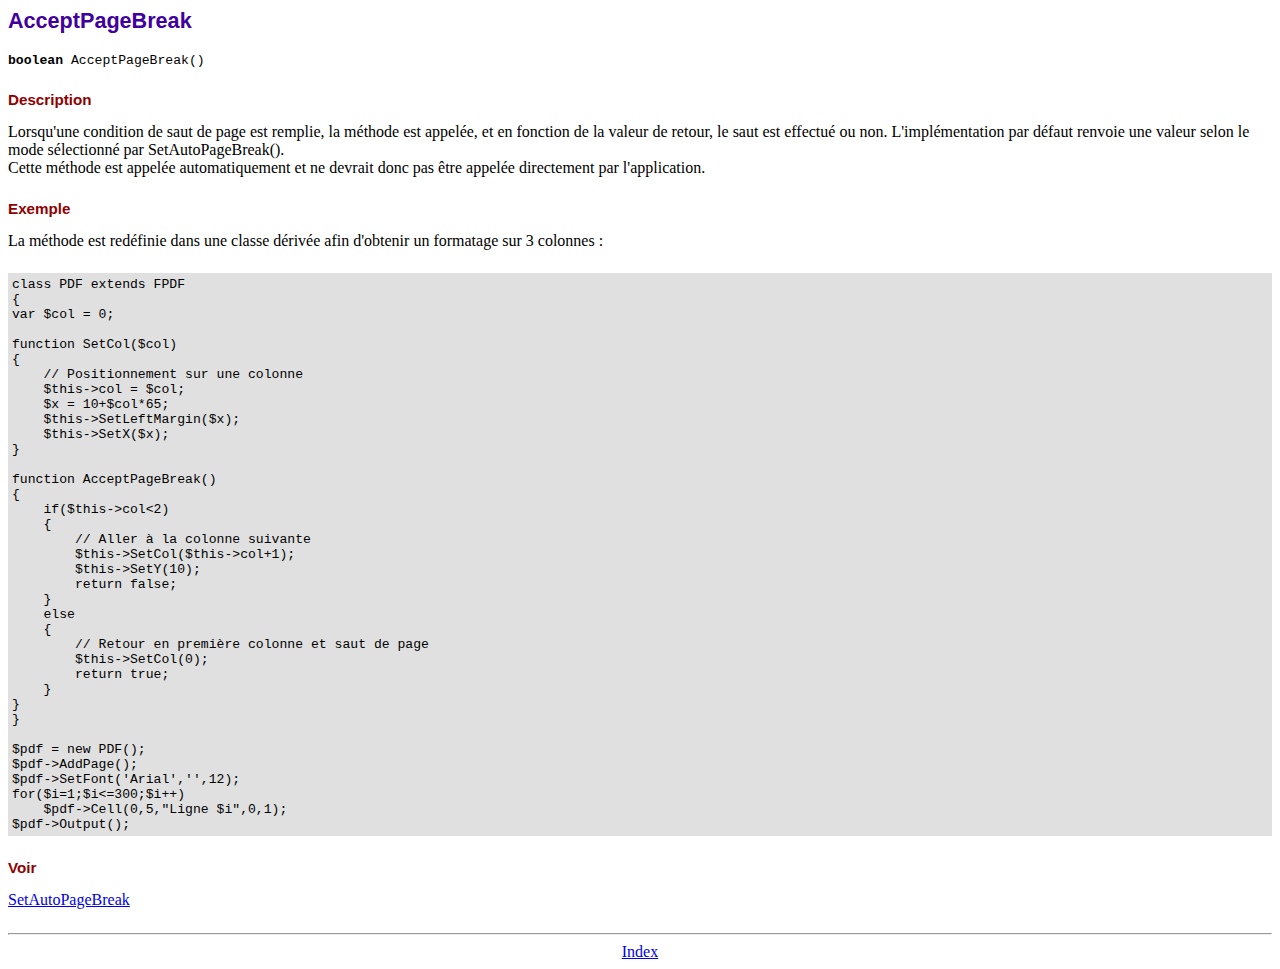
<file: pdf/doc/acceptpagebreak.htm>
<!DOCTYPE html PUBLIC "-//W3C//DTD HTML 4.01 Transitional//EN">
<html>
<head>
<meta http-equiv="Content-Type" content="text/html; charset=ISO-8859-1">
<title>AcceptPageBreak</title>
<link type="text/css" rel="stylesheet" href="../fpdf.css">
</head>
<body>
<h1>AcceptPageBreak</h1>
<code><b>boolean</b> AcceptPageBreak()</code>
<h2>Description</h2>
Lorsqu'une condition de saut de page est remplie, la m�thode est appel�e, et en fonction de la
valeur de retour, le saut est effectu� ou non. L'impl�mentation par d�faut renvoie une valeur
selon le mode s�lectionn� par SetAutoPageBreak().
<br>
Cette m�thode est appel�e automatiquement et ne devrait donc pas �tre appel�e directement par
l'application.
<h2>Exemple</h2>
La m�thode est red�finie dans une classe d�riv�e afin d'obtenir un formatage sur 3 colonnes :
<div class="doc-source">
<pre><code>class PDF extends FPDF
{
var $col = 0;

function SetCol($col)
{
    // Positionnement sur une colonne
    $this-&gt;col = $col;
    $x = 10+$col*65;
    $this-&gt;SetLeftMargin($x);
    $this-&gt;SetX($x);
}

function AcceptPageBreak()
{
    if($this-&gt;col&lt;2)
    {
        // Aller � la colonne suivante
        $this-&gt;SetCol($this-&gt;col+1);
        $this-&gt;SetY(10);
        return false;
    }
    else
    {
        // Retour en premi�re colonne et saut de page
        $this-&gt;SetCol(0);
        return true;
    }
}
}

$pdf = new PDF();
$pdf-&gt;AddPage();
$pdf-&gt;SetFont('Arial','',12);
for($i=1;$i&lt;=300;$i++)
    $pdf-&gt;Cell(0,5,"Ligne $i",0,1);
$pdf-&gt;Output();</code></pre>
</div>
<h2>Voir</h2>
<a href="setautopagebreak.htm">SetAutoPageBreak</a>
<hr style="margin-top:1.5em">
<div style="text-align:center"><a href="index.htm">Index</a></div>
</body>
</html>
</file>
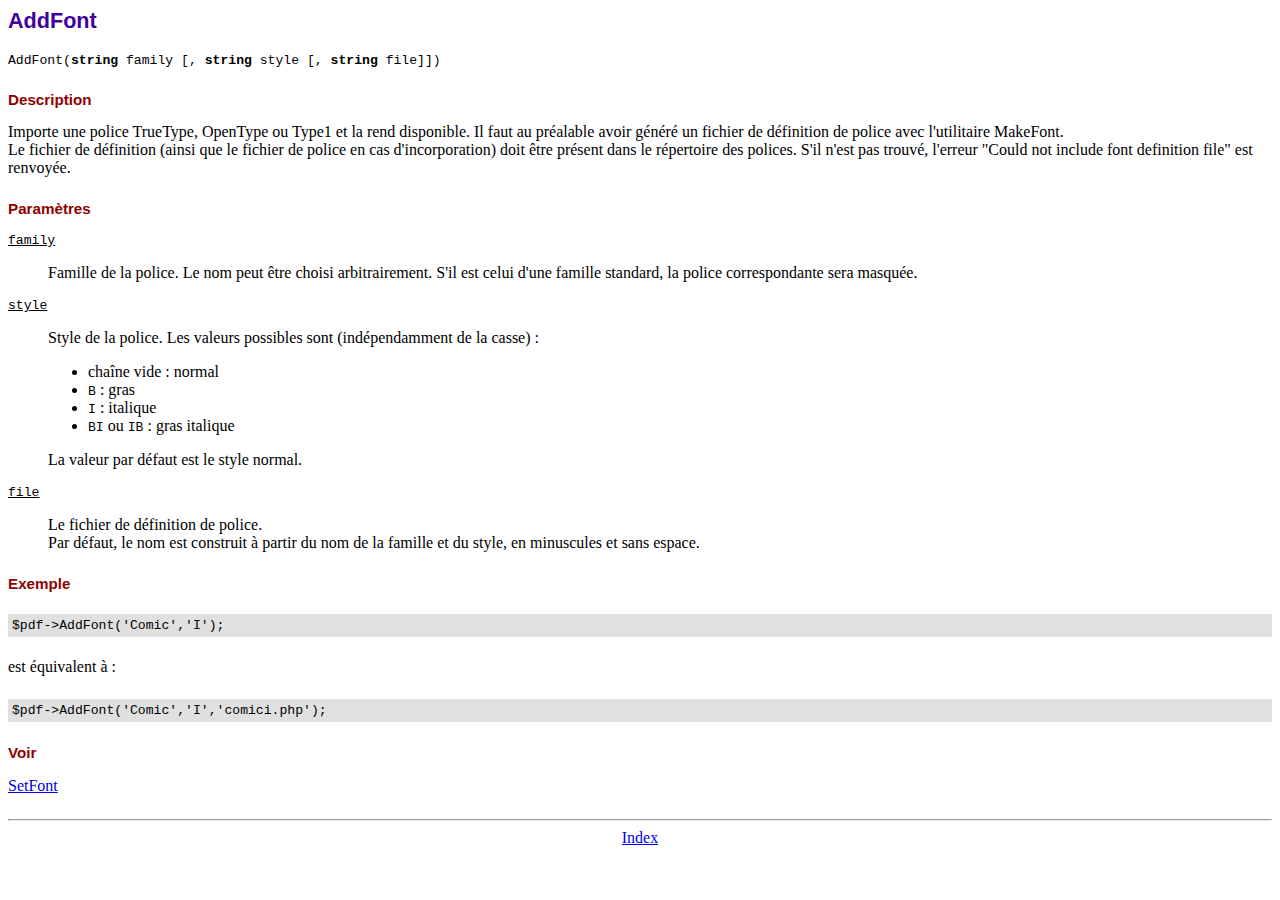
<file: pdf/doc/addfont.htm>
<!DOCTYPE html PUBLIC "-//W3C//DTD HTML 4.01 Transitional//EN">
<html>
<head>
<meta http-equiv="Content-Type" content="text/html; charset=ISO-8859-1">
<title>AddFont</title>
<link type="text/css" rel="stylesheet" href="../fpdf.css">
</head>
<body>
<h1>AddFont</h1>
<code>AddFont(<b>string</b> family [, <b>string</b> style [, <b>string</b> file]])</code>
<h2>Description</h2>
Importe une police TrueType, OpenType ou Type1 et la rend disponible. Il faut au pr�alable avoir g�n�r�
un fichier de d�finition de police avec l'utilitaire MakeFont.
<br>
Le fichier de d�finition (ainsi que le fichier de police en cas d'incorporation) doit �tre pr�sent
dans le r�pertoire des polices. S'il n'est pas trouv�, l'erreur "Could not include font definition file"
est renvoy�e.
<h2>Param�tres</h2>
<dl class="param">
<dt><code>family</code></dt>
<dd>
Famille de la police. Le nom peut �tre choisi arbitrairement. S'il est celui d'une famille
standard, la police correspondante sera masqu�e.
</dd>
<dt><code>style</code></dt>
<dd>
Style de la police. Les valeurs possibles sont (ind�pendamment de la casse) :
<ul>
<li>cha�ne vide : normal</li>
<li><code>B</code> : gras</li>
<li><code>I</code> : italique</li>
<li><code>BI</code> ou <code>IB</code> : gras italique</li>
</ul>
La valeur par d�faut est le style normal.
</dd>
<dt><code>file</code></dt>
<dd>
Le fichier de d�finition de police.
<br>
Par d�faut, le nom est construit � partir du nom de la famille et du style, en minuscules et
sans espace.
</dd>
</dl>
<h2>Exemple</h2>
<div class="doc-source">
<pre><code>$pdf-&gt;AddFont('Comic','I');</code></pre>
</div>
est �quivalent � :
<div class="doc-source">
<pre><code>$pdf-&gt;AddFont('Comic','I','comici.php');</code></pre>
</div>
<h2>Voir</h2>
<a href="setfont.htm">SetFont</a>
<hr style="margin-top:1.5em">
<div style="text-align:center"><a href="index.htm">Index</a></div>
</body>
</html>
</file>
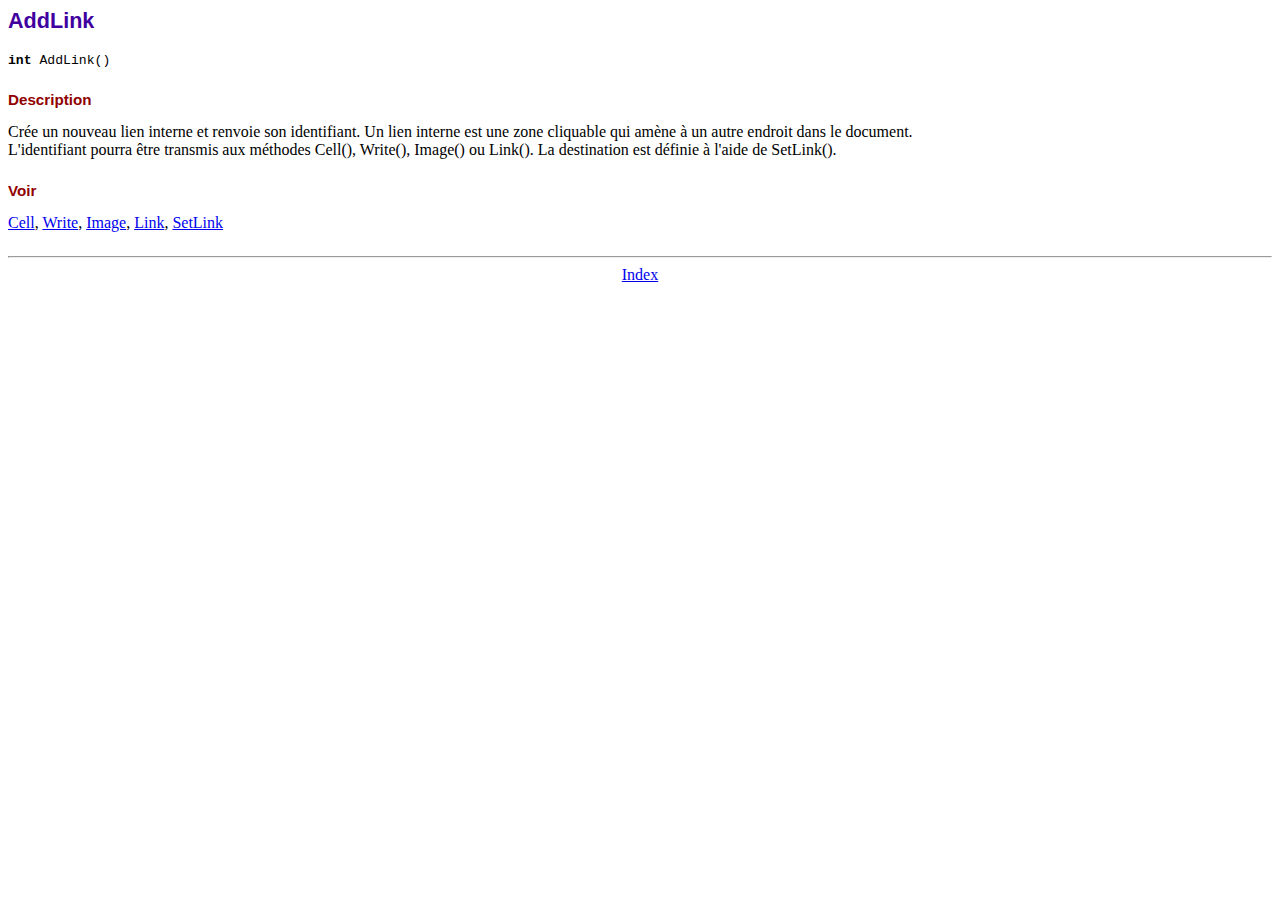
<file: pdf/doc/addlink.htm>
<!DOCTYPE html PUBLIC "-//W3C//DTD HTML 4.01 Transitional//EN">
<html>
<head>
<meta http-equiv="Content-Type" content="text/html; charset=ISO-8859-1">
<title>AddLink</title>
<link type="text/css" rel="stylesheet" href="../fpdf.css">
</head>
<body>
<h1>AddLink</h1>
<code><b>int</b> AddLink()</code>
<h2>Description</h2>
Cr�e un nouveau lien interne et renvoie son identifiant. Un lien interne est une zone
cliquable qui am�ne � un autre endroit dans le document.
<br>
L'identifiant pourra �tre transmis aux m�thodes Cell(), Write(), Image() ou Link(). La
destination est d�finie � l'aide de SetLink().
<h2>Voir</h2>
<a href="cell.htm">Cell</a>,
<a href="write.htm">Write</a>,
<a href="image.htm">Image</a>,
<a href="link.htm">Link</a>,
<a href="setlink.htm">SetLink</a>
<hr style="margin-top:1.5em">
<div style="text-align:center"><a href="index.htm">Index</a></div>
</body>
</html>
</file>
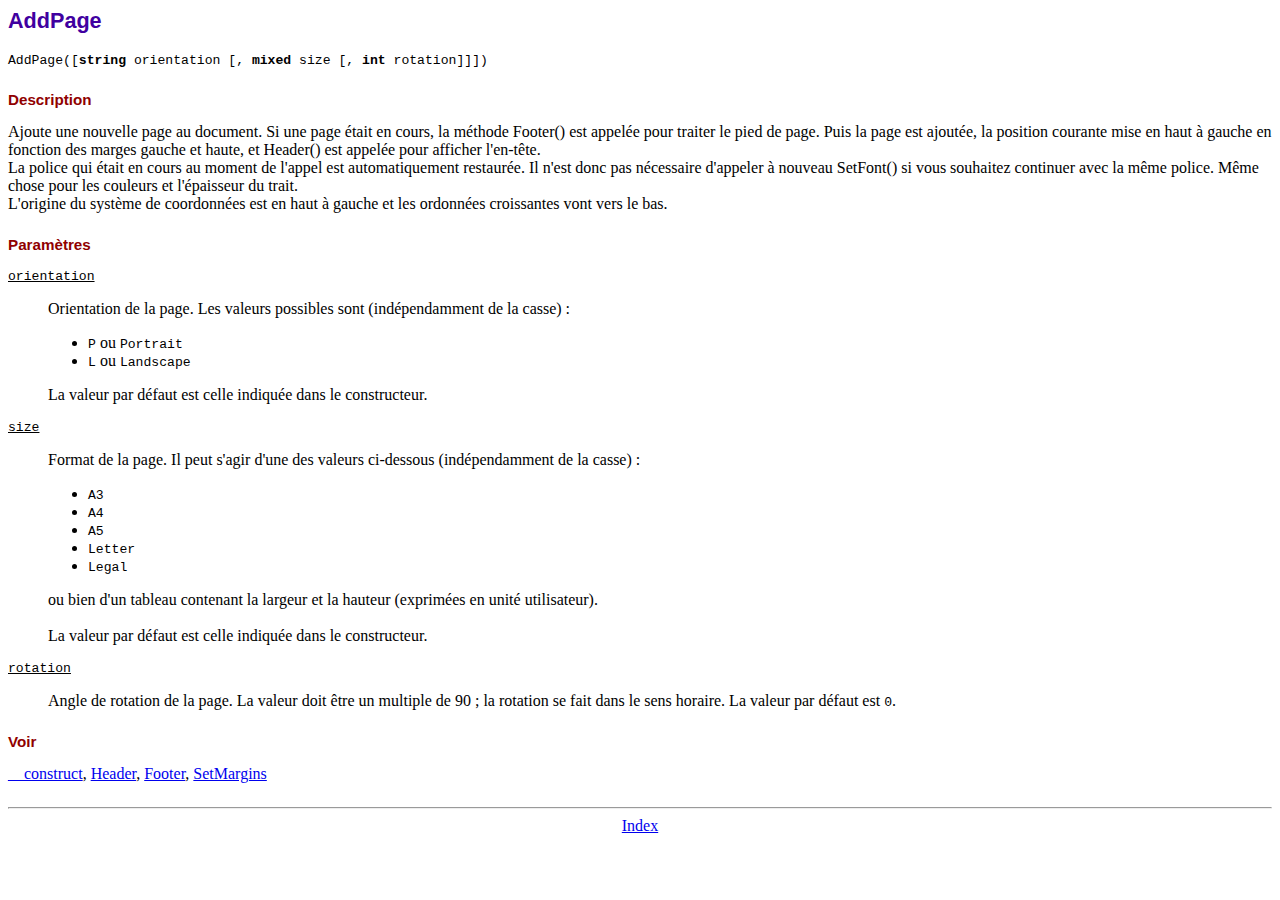
<file: pdf/doc/addpage.htm>
<!DOCTYPE html PUBLIC "-//W3C//DTD HTML 4.01 Transitional//EN">
<html>
<head>
<meta http-equiv="Content-Type" content="text/html; charset=ISO-8859-1">
<title>AddPage</title>
<link type="text/css" rel="stylesheet" href="../fpdf.css">
</head>
<body>
<h1>AddPage</h1>
<code>AddPage([<b>string</b> orientation [, <b>mixed</b> size [, <b>int</b> rotation]]])</code>
<h2>Description</h2>
Ajoute une nouvelle page au document. Si une page �tait en cours, la m�thode Footer() est
appel�e pour traiter le pied de page. Puis la page est ajout�e, la position courante
mise en haut � gauche en fonction des marges gauche et haute, et Header() est appel�e
pour afficher l'en-t�te.
<br>
La police qui �tait en cours au moment de l'appel est automatiquement restaur�e. Il n'est
donc pas n�cessaire d'appeler � nouveau SetFont() si vous souhaitez continuer avec la m�me
police. M�me chose pour les couleurs et l'�paisseur du trait.
<br>
L'origine du syst�me de coordonn�es est en haut � gauche et les ordonn�es croissantes vont
vers le bas.
<h2>Param�tres</h2>
<dl class="param">
<dt><code>orientation</code></dt>
<dd>
Orientation de la page. Les valeurs possibles sont (ind�pendamment de la casse) :
<ul>
<li><code>P</code> ou <code>Portrait</code></li>
<li><code>L</code> ou <code>Landscape</code></li>
</ul>
La valeur par d�faut est celle indiqu�e dans le constructeur.
</dd>
<dt><code>size</code></dt>
<dd>
Format de la page. Il peut s'agir d'une des valeurs ci-dessous (ind�pendamment de la casse) :
<ul>
<li><code>A3</code></li>
<li><code>A4</code></li>
<li><code>A5</code></li>
<li><code>Letter</code></li>
<li><code>Legal</code></li>
</ul>
ou bien d'un tableau contenant la largeur et la hauteur (exprim�es en unit� utilisateur).<br>
<br>
La valeur par d�faut est celle indiqu�e dans le constructeur.
</dd>
<dt><code>rotation</code></dt>
<dd>
Angle de rotation de la page. La valeur doit �tre un multiple de 90 ; la rotation se fait
dans le sens horaire. La valeur par d�faut est <code>0</code>.
</dd>
</dl>
<h2>Voir</h2>
<a href="__construct.htm">__construct</a>,
<a href="header.htm">Header</a>,
<a href="footer.htm">Footer</a>,
<a href="setmargins.htm">SetMargins</a>
<hr style="margin-top:1.5em">
<div style="text-align:center"><a href="index.htm">Index</a></div>
</body>
</html>
</file>
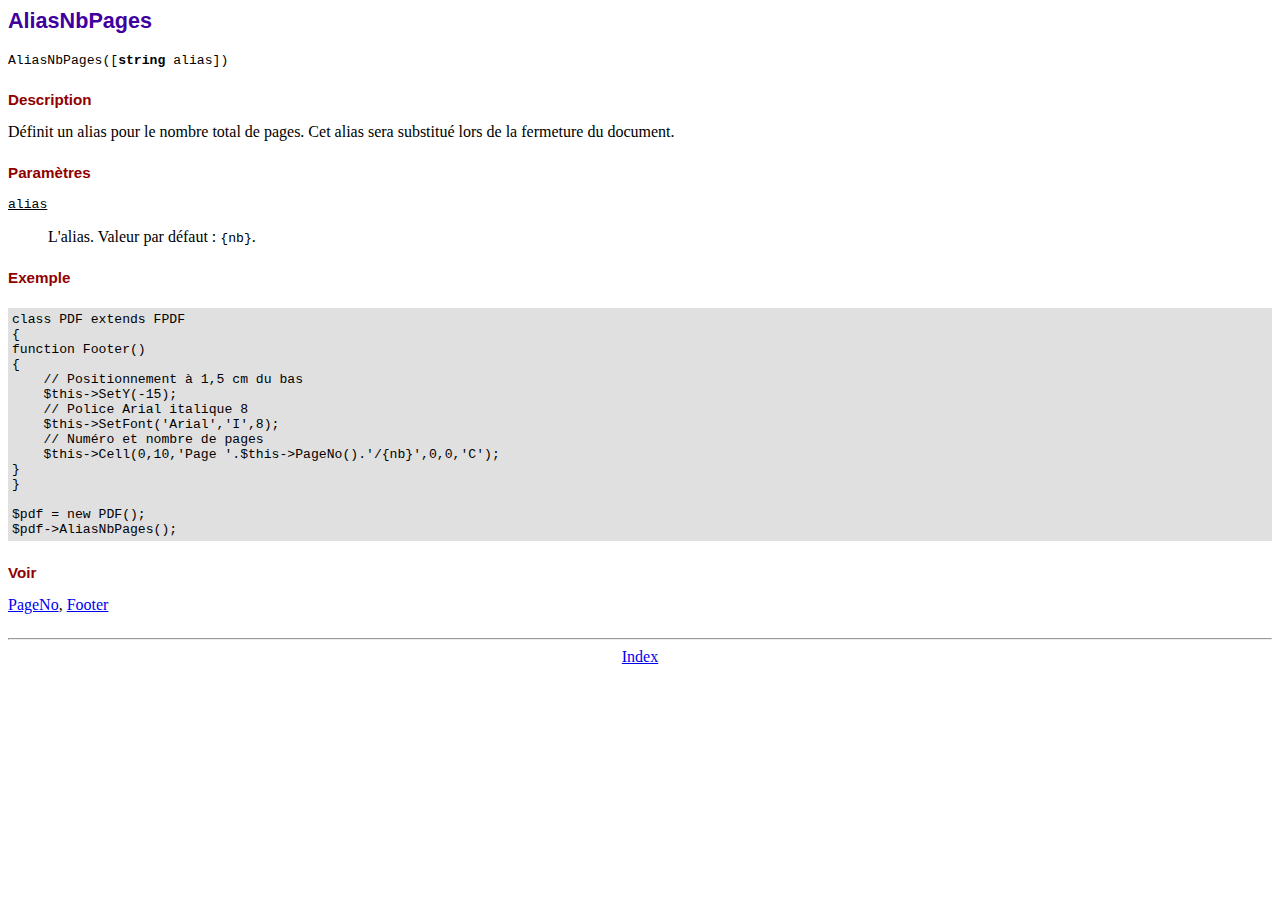
<file: pdf/doc/aliasnbpages.htm>
<!DOCTYPE html PUBLIC "-//W3C//DTD HTML 4.01 Transitional//EN">
<html>
<head>
<meta http-equiv="Content-Type" content="text/html; charset=ISO-8859-1">
<title>AliasNbPages</title>
<link type="text/css" rel="stylesheet" href="../fpdf.css">
</head>
<body>
<h1>AliasNbPages</h1>
<code>AliasNbPages([<b>string</b> alias])</code>
<h2>Description</h2>
D�finit un alias pour le nombre total de pages. Cet alias sera substitu� lors de la fermeture
du document.
<h2>Param�tres</h2>
<dl class="param">
<dt><code>alias</code></dt>
<dd>
L'alias. Valeur par d�faut : <code>{nb}</code>.
</dd>
</dl>
<h2>Exemple</h2>
<div class="doc-source">
<pre><code>class PDF extends FPDF
{
function Footer()
{
    // Positionnement � 1,5 cm du bas
    $this-&gt;SetY(-15);
    // Police Arial italique 8
    $this-&gt;SetFont('Arial','I',8);
    // Num�ro et nombre de pages
    $this-&gt;Cell(0,10,'Page '.$this-&gt;PageNo().'/{nb}',0,0,'C');
}
}

$pdf = new PDF();
$pdf-&gt;AliasNbPages();</code></pre>
</div>
<h2>Voir</h2>
<a href="pageno.htm">PageNo</a>,
<a href="footer.htm">Footer</a>
<hr style="margin-top:1.5em">
<div style="text-align:center"><a href="index.htm">Index</a></div>
</body>
</html>
</file>
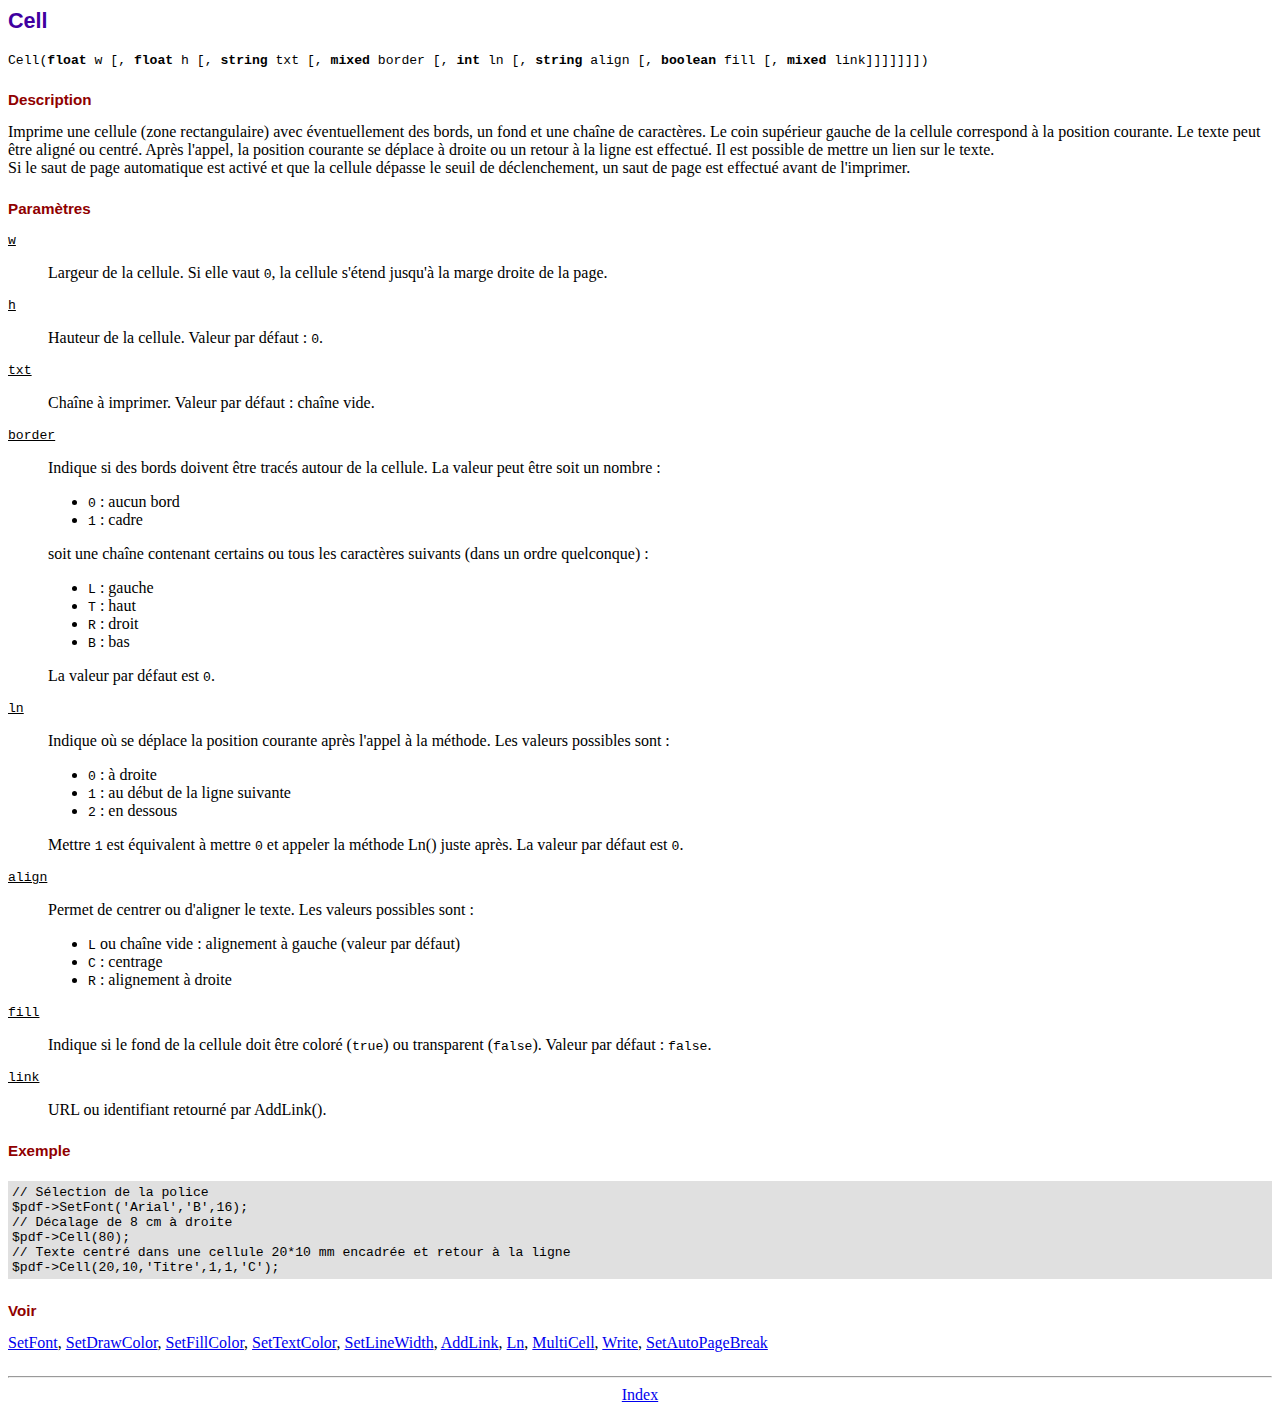
<file: pdf/doc/cell.htm>
<!DOCTYPE html PUBLIC "-//W3C//DTD HTML 4.01 Transitional//EN">
<html>
<head>
<meta http-equiv="Content-Type" content="text/html; charset=ISO-8859-1">
<title>Cell</title>
<link type="text/css" rel="stylesheet" href="../fpdf.css">
</head>
<body>
<h1>Cell</h1>
<code>Cell(<b>float</b> w [, <b>float</b> h [, <b>string</b> txt [, <b>mixed</b> border [, <b>int</b> ln [, <b>string</b> align [, <b>boolean</b> fill [, <b>mixed</b> link]]]]]]])</code>
<h2>Description</h2>
Imprime une cellule (zone rectangulaire) avec �ventuellement des bords, un fond et une cha�ne
de caract�res. Le coin sup�rieur gauche de la cellule correspond � la position courante. Le
texte peut �tre align� ou centr�. Apr�s l'appel, la position courante se d�place � droite
ou un retour � la ligne est effectu�. Il est possible de mettre un lien sur le texte.
<br>
Si le saut de page automatique est activ� et que la cellule d�passe le seuil de d�clenchement,
un saut de page est effectu� avant de l'imprimer.
<h2>Param�tres</h2>
<dl class="param">
<dt><code>w</code></dt>
<dd>
Largeur de la cellule. Si elle vaut <code>0</code>, la cellule s'�tend jusqu'� la marge droite de
la page.
</dd>
<dt><code>h</code></dt>
<dd>
Hauteur de la cellule.
Valeur par d�faut : <code>0</code>.
</dd>
<dt><code>txt</code></dt>
<dd>
Cha�ne � imprimer.
Valeur par d�faut : cha�ne vide.
</dd>
<dt><code>border</code></dt>
<dd>
Indique si des bords doivent �tre trac�s autour de la cellule. La valeur peut �tre soit un
nombre :
<ul>
<li><code>0</code> : aucun bord</li>
<li><code>1</code> : cadre</li>
</ul>
soit une cha�ne contenant certains ou tous les caract�res suivants (dans un ordre quelconque) :
<ul>
<li><code>L</code> : gauche</li>
<li><code>T</code> : haut</li>
<li><code>R</code> : droit</li>
<li><code>B</code> : bas</li>
</ul>
La valeur par d�faut est <code>0</code>.
</dd>
<dt><code>ln</code></dt>
<dd>
Indique o� se d�place la position courante apr�s l'appel � la m�thode. Les valeurs possibles
sont :
<ul>
<li><code>0</code> : � droite</li>
<li><code>1</code> : au d�but de la ligne suivante</li>
<li><code>2</code> : en dessous</li>
</ul>
Mettre <code>1</code> est �quivalent � mettre <code>0</code> et appeler la m�thode Ln() juste apr�s.
La valeur par d�faut est <code>0</code>.
</dd>
<dt><code>align</code></dt>
<dd>
Permet de centrer ou d'aligner le texte. Les valeurs possibles sont :
<ul>
<li><code>L</code> ou cha�ne vide : alignement � gauche (valeur par d�faut)</li>
<li><code>C</code> : centrage</li>
<li><code>R</code> : alignement � droite</li>
</ul>
</dd>
<dt><code>fill</code></dt>
<dd>
Indique si le fond de la cellule doit �tre color� (<code>true</code>) ou transparent (<code>false</code>).
Valeur par d�faut : <code>false</code>.
</dd>
<dt><code>link</code></dt>
<dd>
URL ou identifiant retourn� par AddLink().
</dd>
</dl>
<h2>Exemple</h2>
<div class="doc-source">
<pre><code>// S�lection de la police
$pdf-&gt;SetFont('Arial','B',16);
// D�calage de 8 cm � droite
$pdf-&gt;Cell(80);
// Texte centr� dans une cellule 20*10 mm encadr�e et retour � la ligne
$pdf-&gt;Cell(20,10,'Titre',1,1,'C');</code></pre>
</div>
<h2>Voir</h2>
<a href="setfont.htm">SetFont</a>,
<a href="setdrawcolor.htm">SetDrawColor</a>,
<a href="setfillcolor.htm">SetFillColor</a>,
<a href="settextcolor.htm">SetTextColor</a>,
<a href="setlinewidth.htm">SetLineWidth</a>,
<a href="addlink.htm">AddLink</a>,
<a href="ln.htm">Ln</a>,
<a href="multicell.htm">MultiCell</a>,
<a href="write.htm">Write</a>,
<a href="setautopagebreak.htm">SetAutoPageBreak</a>
<hr style="margin-top:1.5em">
<div style="text-align:center"><a href="index.htm">Index</a></div>
</body>
</html>
</file>
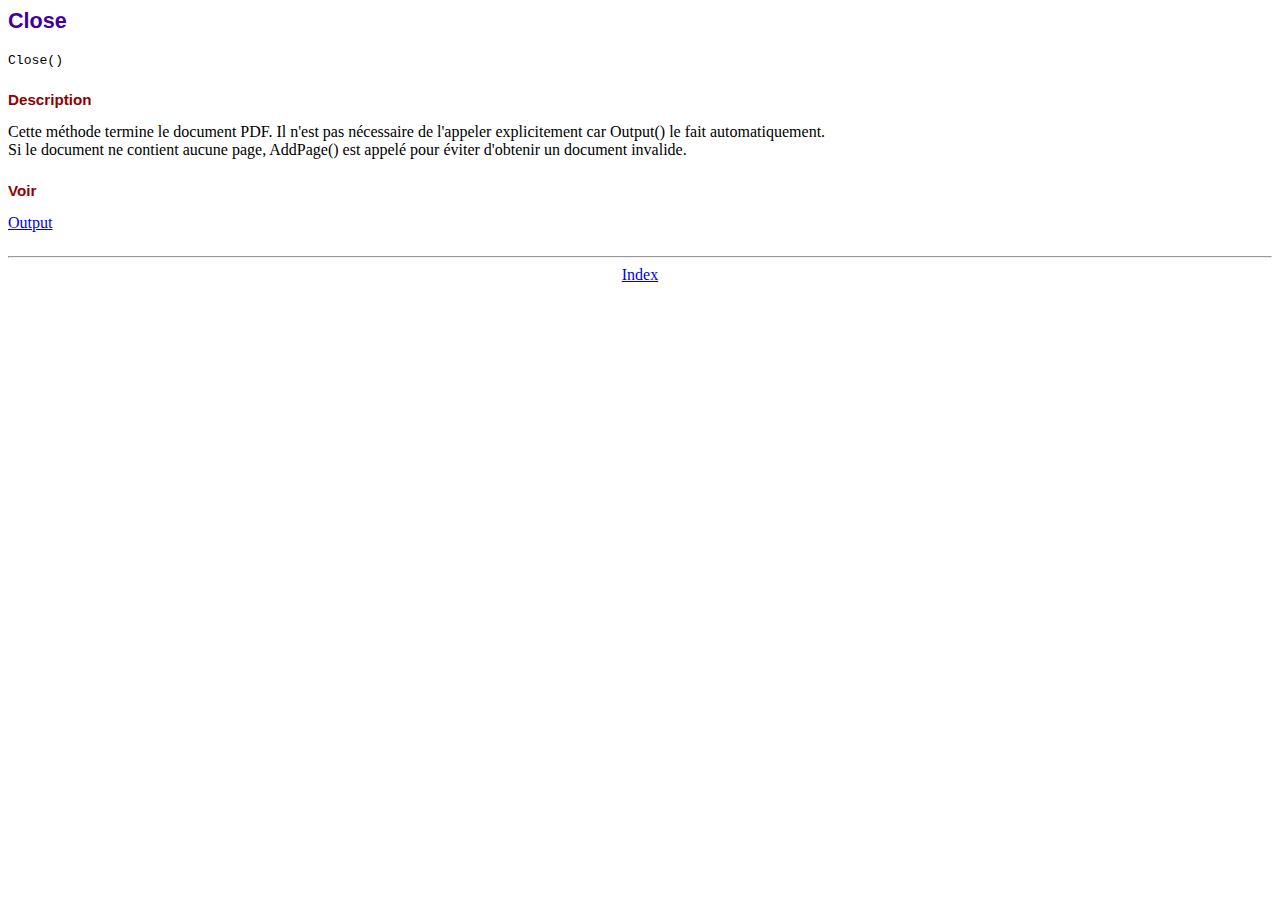
<file: pdf/doc/close.htm>
<!DOCTYPE html PUBLIC "-//W3C//DTD HTML 4.01 Transitional//EN">
<html>
<head>
<meta http-equiv="Content-Type" content="text/html; charset=ISO-8859-1">
<title>Close</title>
<link type="text/css" rel="stylesheet" href="../fpdf.css">
</head>
<body>
<h1>Close</h1>
<code>Close()</code>
<h2>Description</h2>
Cette m�thode termine le document PDF. Il n'est pas n�cessaire de l'appeler explicitement
car Output() le fait automatiquement.
<br>
Si le document ne contient aucune page, AddPage() est appel� pour �viter d'obtenir un document
invalide.
<h2>Voir</h2>
<a href="output.htm">Output</a>
<hr style="margin-top:1.5em">
<div style="text-align:center"><a href="index.htm">Index</a></div>
</body>
</html>
</file>
<file: pdf/fpdf.css>
body {font-family:"Times New Roman",serif}
h1 {font:bold 135% Arial,sans-serif; color:#4000A0; margin-bottom:0.9em}
h2 {font:bold 95% Arial,sans-serif; color:#900000; margin-top:1.5em; margin-bottom:1em}
dl.param dt {text-decoration:underline}
dl.param dd {margin-top:1em; margin-bottom:1em}
dl.param ul {margin-top:1em; margin-bottom:1em}
tt, code, kbd {font-family:"Courier New",Courier,monospace; font-size:82%}
div.source {margin-top:1.4em; margin-bottom:1.3em}
div.source pre {display:table; border:1px solid #24246A; width:100%; margin:0em; font-family:inherit; font-size:100%}
div.source code {display:block; border:1px solid #C5C5EC; background-color:#F0F5FF; padding:6px; color:#000000}
div.doc-source {margin-top:1.4em; margin-bottom:1.3em}
div.doc-source pre {display:table; width:100%; margin:0em; font-family:inherit; font-size:100%}
div.doc-source code {display:block; background-color:#E0E0E0; padding:4px}
.kw {color:#000080; font-weight:bold}
.str {color:#CC0000}
.cmt {color:#008000}
p.demo {text-align:center; margin-top:-0.9em}
a.demo {text-decoration:none; font-weight:bold; color:#0000CC}
a.demo:link {text-decoration:none; font-weight:bold; color:#0000CC}
a.demo:hover {text-decoration:none; font-weight:bold; color:#0000FF}
a.demo:active {text-decoration:none; font-weight:bold; color:#0000FF}
</file>
